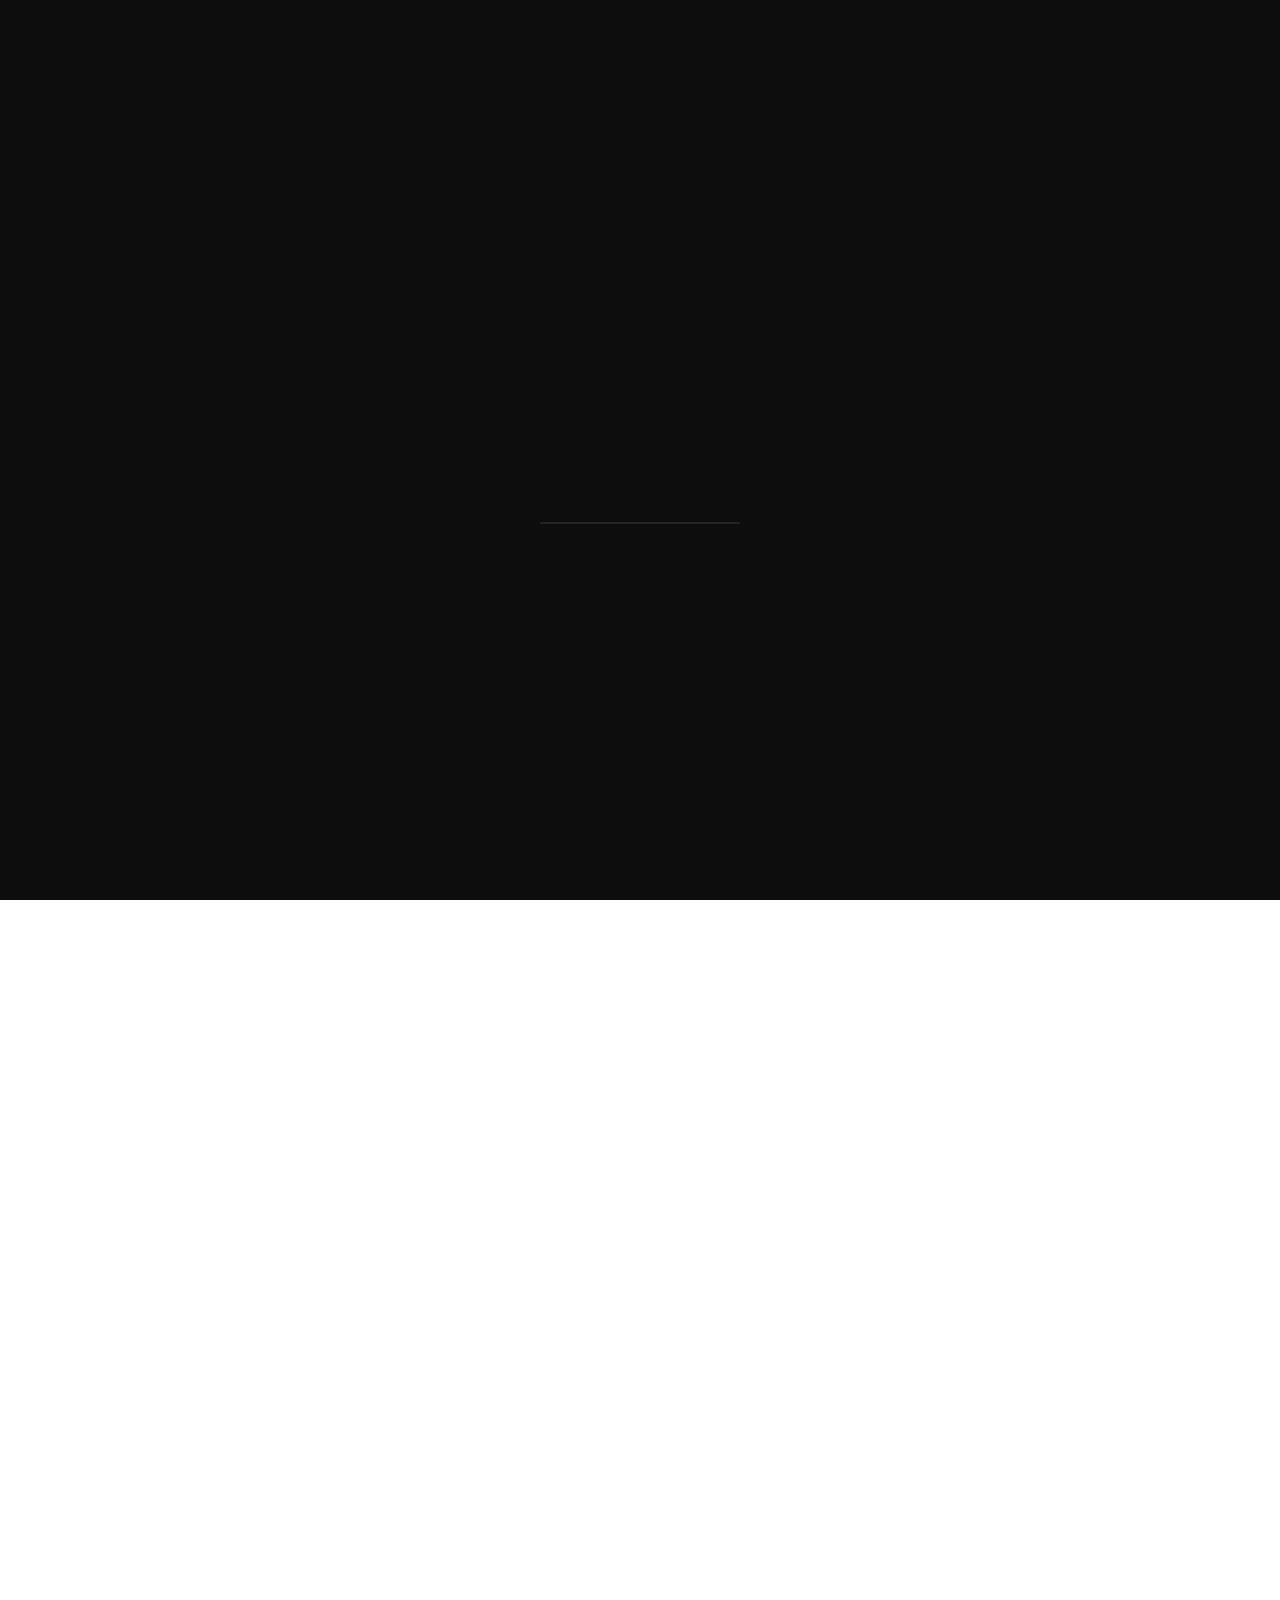
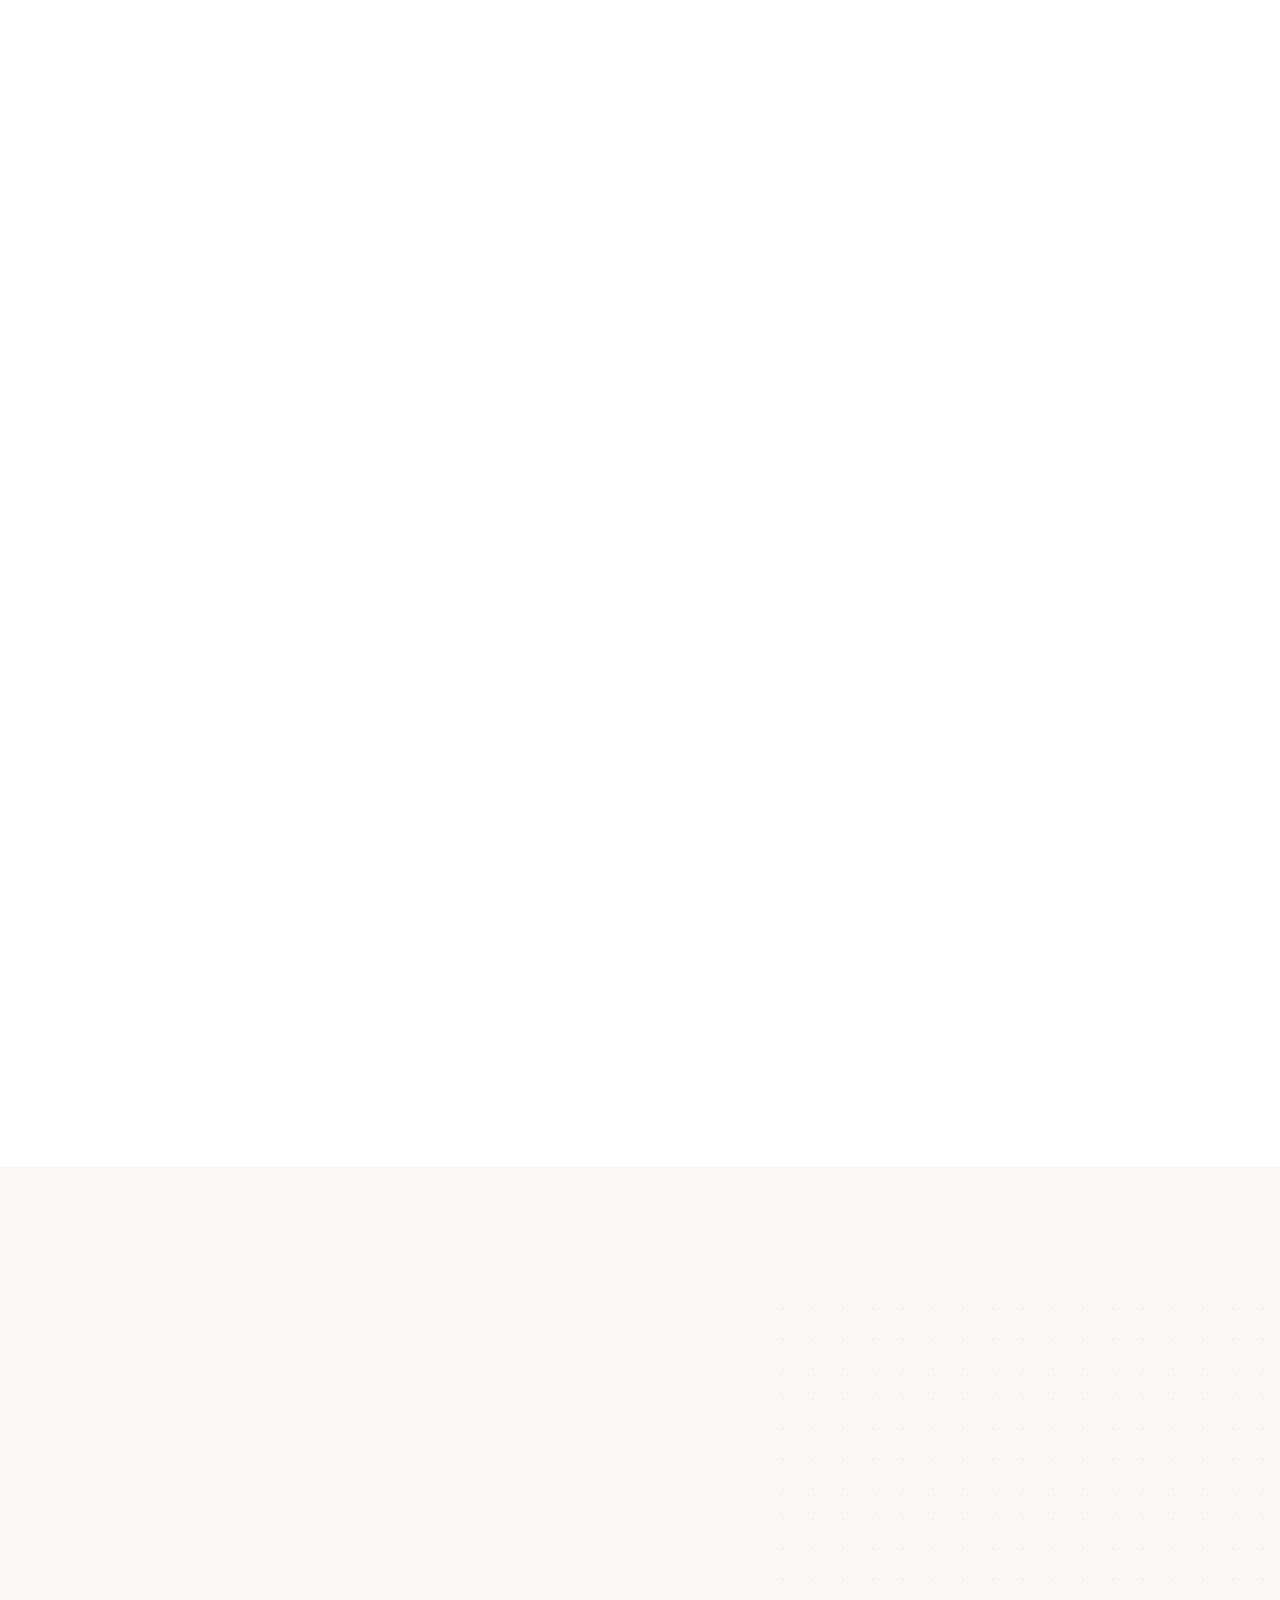
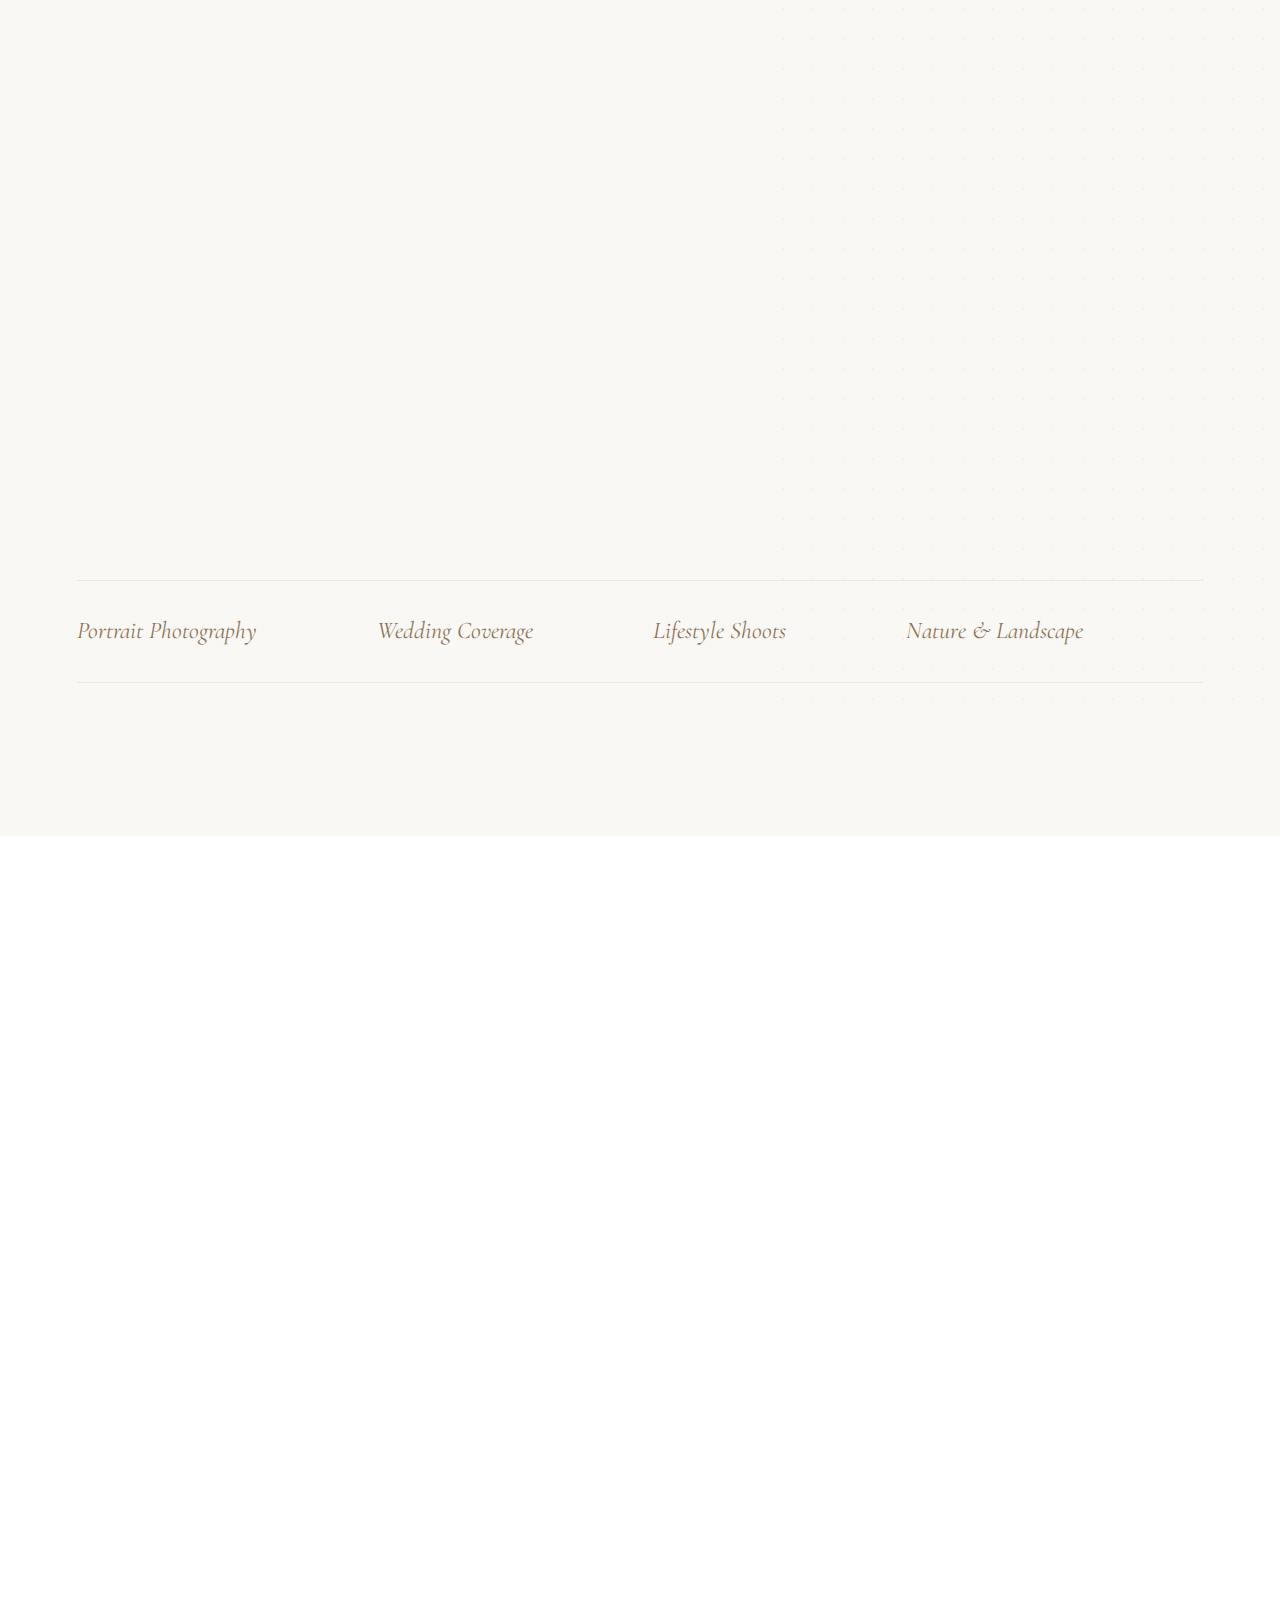
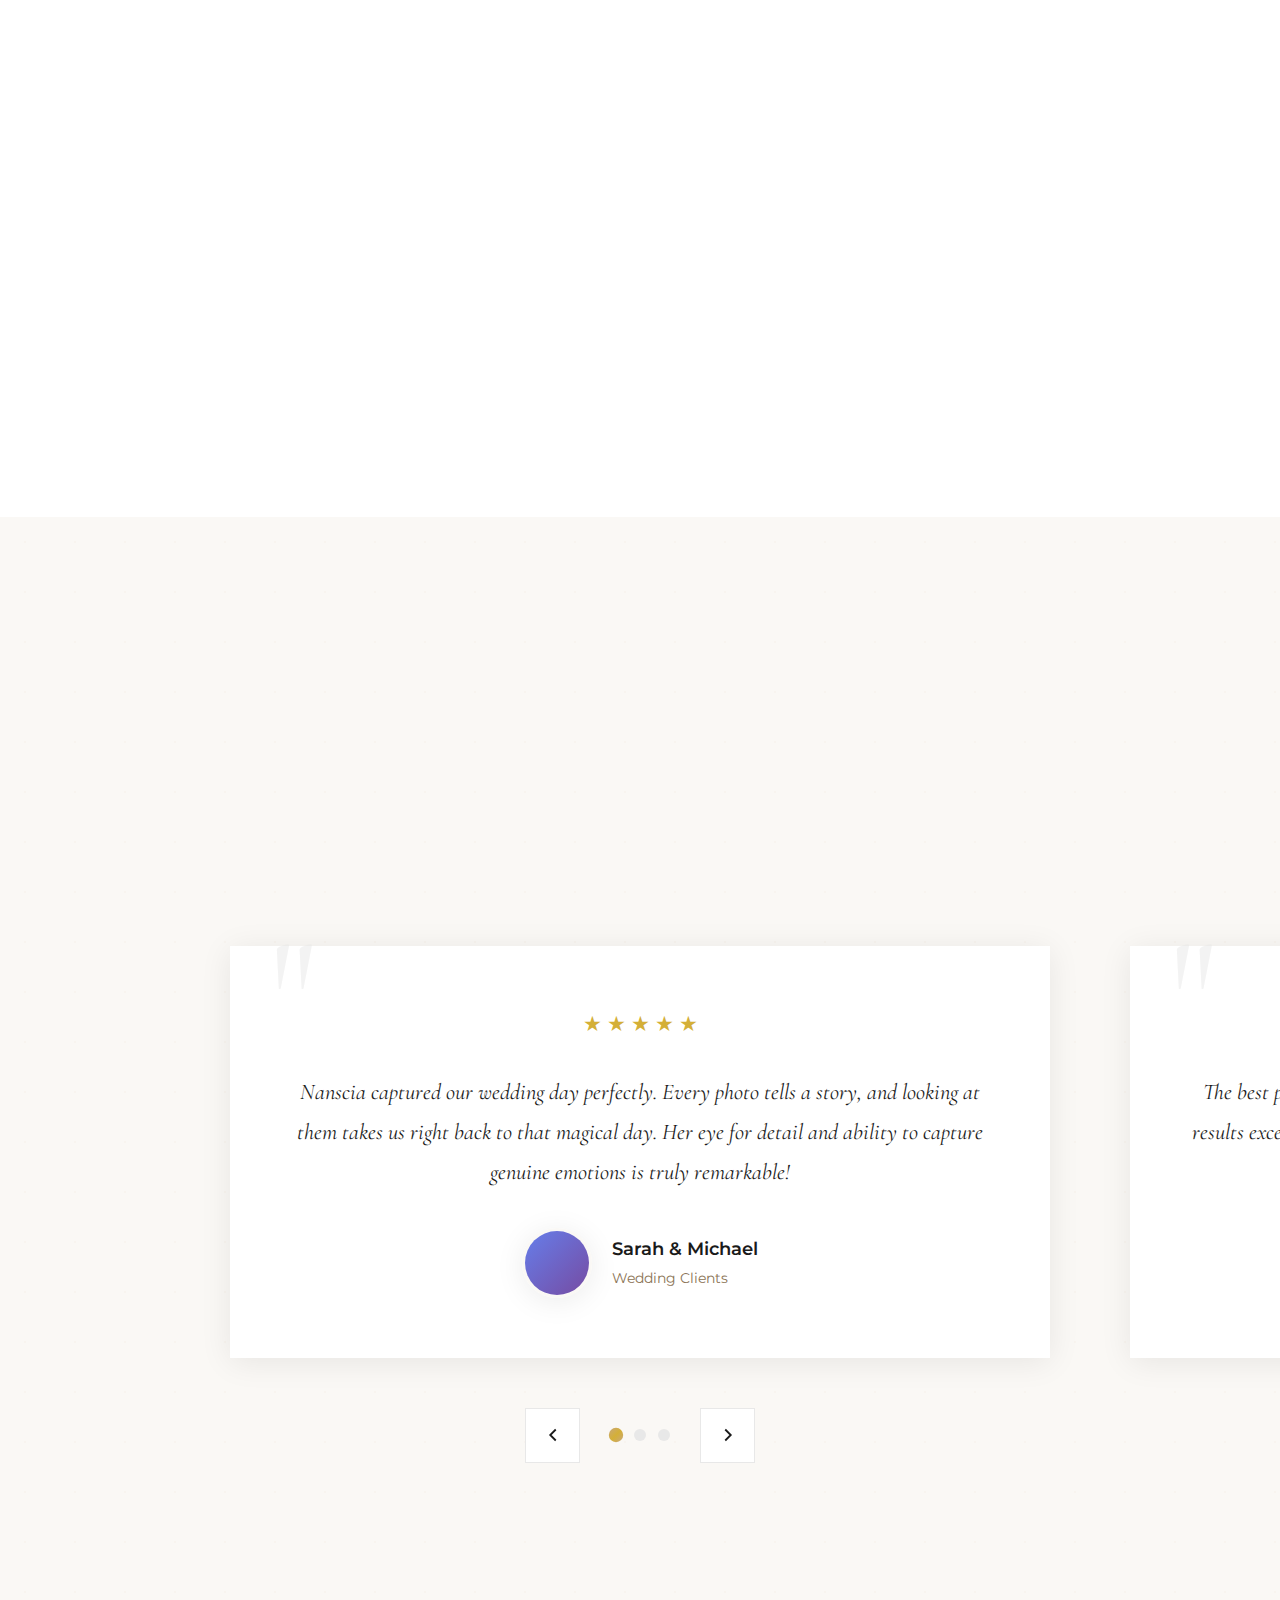
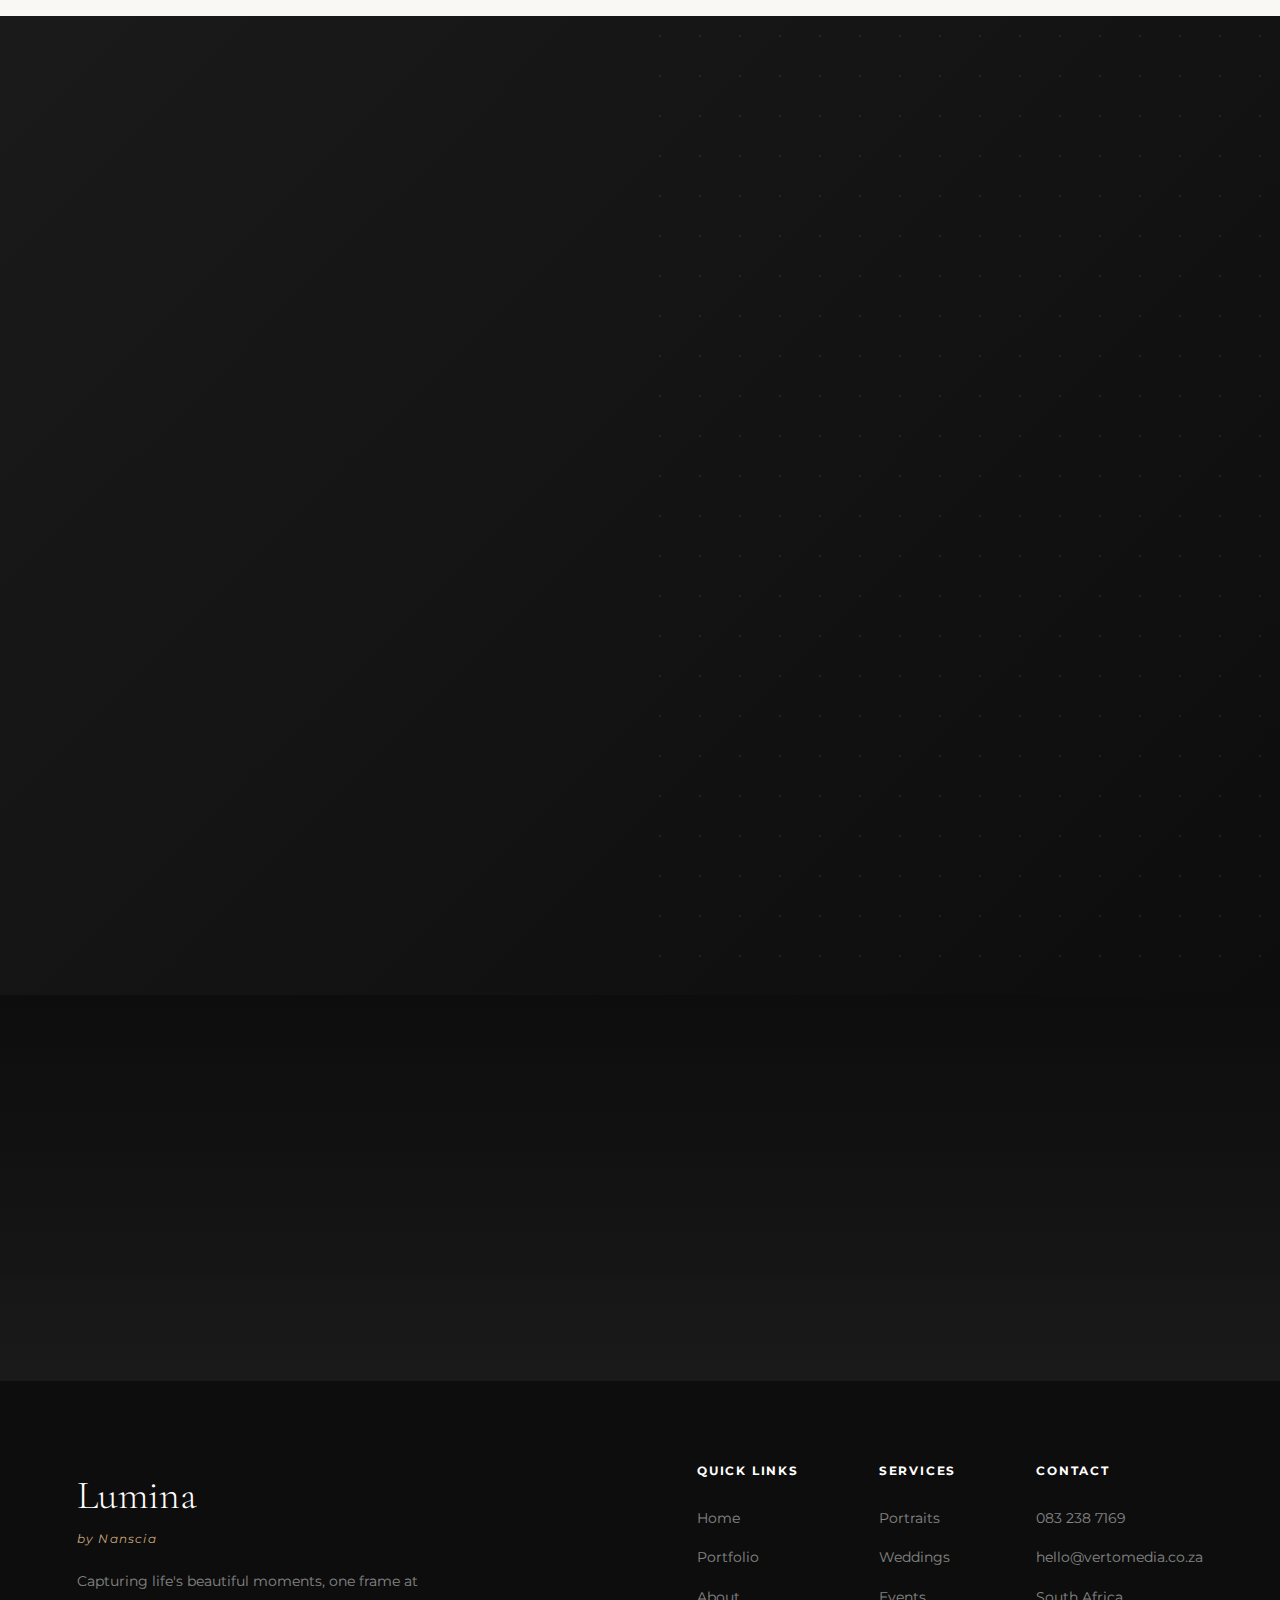
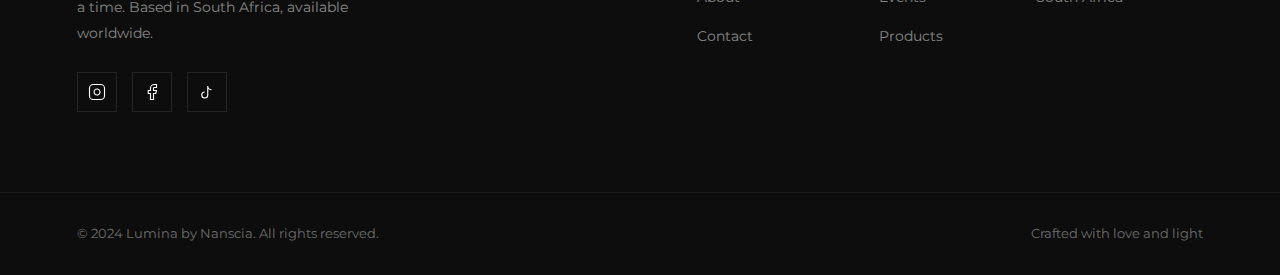
<file: index.html>
<!DOCTYPE html>
<html lang="en">
<head>
    <meta charset="UTF-8">
    <meta name="viewport" content="width=device-width, initial-scale=1.0">
    <title>Lumina by Nanscia | Capturing Light & Soul</title>
    <link rel="stylesheet" href="styles.css">
    <link rel="preconnect" href="https://fonts.googleapis.com">
    <link rel="preconnect" href="https://fonts.gstatic.com" crossorigin>
    <link href="https://fonts.googleapis.com/css2?family=Cormorant+Garamond:ital,wght@0,300;0,400;0,500;0,600;0,700;1,300;1,400;1,500&family=Montserrat:wght@200;300;400;500;600;700&display=swap" rel="stylesheet">
</head>
<body>
    <!-- Preloader -->
    <div class="loader" id="loader">
        <div class="loader-content">
            <div class="loader-logo">
                <span class="loader-letter" style="--i:0">L</span>
                <span class="loader-letter" style="--i:1">u</span>
                <span class="loader-letter" style="--i:2">m</span>
                <span class="loader-letter" style="--i:3">i</span>
                <span class="loader-letter" style="--i:4">n</span>
                <span class="loader-letter" style="--i:5">a</span>
            </div>
            <div class="loader-progress">
                <div class="loader-progress-bar"></div>
            </div>
            <span class="loader-tagline">Capturing Light & Soul</span>
        </div>
    </div>

    <!-- Cursor -->
    <div class="cursor" id="cursor"></div>
    <div class="cursor-follower" id="cursor-follower"></div>

    <!-- Floating Particles -->
    <div class="particles" id="particles"></div>

    <!-- Navigation -->
    <nav class="nav" id="nav">
        <a href="#home" class="nav-logo">
            <span class="logo-text">Lumina</span>
            <span class="logo-sub">by Nanscia</span>
        </a>
        <div class="nav-menu" id="nav-menu">
            <a href="#home" class="nav-link active" data-text="Home">Home</a>
            <a href="#portfolio" class="nav-link" data-text="Portfolio">Portfolio</a>
            <a href="#about" class="nav-link" data-text="About">About</a>
            <a href="#services" class="nav-link" data-text="Services">Services</a>
            <a href="#contact" class="nav-link" data-text="Contact">Contact</a>
        </div>
        <button class="nav-toggle" id="nav-toggle">
            <span></span>
            <span></span>
            <span></span>
        </button>
    </nav>

    <!-- Mobile Menu -->
    <div class="mobile-menu" id="mobile-menu">
        <div class="mobile-menu-bg"></div>
        <div class="mobile-menu-content">
            <a href="#home" class="mobile-link">Home</a>
            <a href="#portfolio" class="mobile-link">Portfolio</a>
            <a href="#about" class="mobile-link">About</a>
            <a href="#services" class="mobile-link">Services</a>
            <a href="#contact" class="mobile-link">Contact</a>
        </div>
    </div>

    <!-- Hero Section -->
    <section class="hero" id="home">
        <div class="hero-bg">
            <div class="hero-gradient-1"></div>
            <div class="hero-gradient-2"></div>
            <div class="hero-gradient-3"></div>
            <div class="hero-noise"></div>
        </div>

        <!-- Floating decorative elements -->
        <div class="hero-shapes">
            <div class="shape shape-1"></div>
            <div class="shape shape-2"></div>
            <div class="shape shape-3"></div>
            <div class="shape shape-4"></div>
            <div class="shape shape-5"></div>
        </div>

        <div class="hero-content">
            <div class="hero-text">
                <div class="hero-intro-wrapper">
                    <span class="hero-intro">Welcome to the world of</span>
                    <div class="hero-intro-line"></div>
                </div>

                <h1 class="hero-title">
                    <span class="title-line">
                        <span class="title-word" data-text="Lumina">Lumina</span>
                    </span>
                    <span class="title-line title-sub">
                        <span class="title-accent">by Nanscia</span>
                    </span>
                </h1>

                <div class="hero-tagline-wrapper">
                    <p class="hero-tagline">
                        <span class="tagline-word">Capturing</span>
                        <span class="tagline-word">moments</span>
                        <span class="tagline-word">that</span>
                        <span class="tagline-word highlight">last</span>
                        <span class="tagline-word highlight">forever</span>
                    </p>
                </div>

                <p class="hero-description">
                    Where light meets artistry. Every frame tells a story,<br>
                    every shot captures the essence of your soul.
                </p>

                <div class="hero-buttons">
                    <a href="#portfolio" class="btn btn-primary magnetic">
                        <span class="btn-text">View Portfolio</span>
                        <span class="btn-icon">
                            <svg viewBox="0 0 24 24" fill="none" stroke="currentColor" stroke-width="2">
                                <path d="M5 12h14M12 5l7 7-7 7"/>
                            </svg>
                        </span>
                        <span class="btn-bg"></span>
                    </a>
                    <a href="#contact" class="btn btn-secondary magnetic">
                        <span class="btn-text">Book a Session</span>
                        <span class="btn-shine"></span>
                    </a>
                </div>

                <div class="hero-stats">
                    <div class="hero-stat">
                        <span class="stat-num" data-count="500">0</span>
                        <span class="stat-label">Happy Clients</span>
                    </div>
                    <div class="hero-stat">
                        <span class="stat-num" data-count="8">0</span>
                        <span class="stat-label">Years Experience</span>
                    </div>
                    <div class="hero-stat">
                        <span class="stat-num" data-count="50">0</span>
                        <span class="stat-label">Awards Won</span>
                    </div>
                </div>
            </div>

            <div class="hero-visual">
                <div class="hero-image-stack">
                    <div class="hero-img hero-img-1">
                        <div class="img-inner" style="background: linear-gradient(135deg, #d4af37 0%, #c9a87c 100%);"></div>
                    </div>
                    <div class="hero-img hero-img-2">
                        <div class="img-inner" style="background: linear-gradient(135deg, #8b7355 0%, #c9a87c 100%);"></div>
                    </div>
                    <div class="hero-img hero-img-3">
                        <div class="img-inner" style="background: linear-gradient(135deg, #2d2d2d 0%, #4a4a4a 100%);"></div>
                    </div>
                </div>
                <div class="hero-badge">
                    <span class="badge-text">Featured</span>
                    <span class="badge-year">2024</span>
                </div>
                <div class="hero-circle-text">
                    <svg viewBox="0 0 100 100">
                        <path id="circlePath" d="M 50,50 m -37,0 a 37,37 0 1,1 74,0 a 37,37 0 1,1 -74,0" fill="none"/>
                        <text>
                            <textPath href="#circlePath">PHOTOGRAPHY  ARTISTRY  STORYTELLING  </textPath>
                        </text>
                    </svg>
                </div>
            </div>
        </div>

        <div class="scroll-indicator">
            <div class="scroll-mouse">
                <div class="scroll-wheel"></div>
            </div>
            <span>Scroll to explore</span>
        </div>

        <div class="hero-marquee">
            <div class="marquee-track">
                <span>PORTRAIT</span>
                <span class="marquee-dot"></span>
                <span>WEDDING</span>
                <span class="marquee-dot"></span>
                <span>LIFESTYLE</span>
                <span class="marquee-dot"></span>
                <span>NATURE</span>
                <span class="marquee-dot"></span>
                <span>PORTRAIT</span>
                <span class="marquee-dot"></span>
                <span>WEDDING</span>
                <span class="marquee-dot"></span>
                <span>LIFESTYLE</span>
                <span class="marquee-dot"></span>
                <span>NATURE</span>
                <span class="marquee-dot"></span>
            </div>
        </div>
    </section>

    <!-- Portfolio Section -->
    <section class="portfolio" id="portfolio">
        <div class="section-header reveal">
            <span class="section-number">01</span>
            <span class="section-tag">Portfolio</span>
            <h2 class="section-title split-text">Selected Works</h2>
            <p class="section-subtitle">A curated collection of moments frozen in time</p>
            <div class="section-line"></div>
        </div>

        <div class="portfolio-filters reveal">
            <button class="filter-btn active" data-filter="all">
                <span>All Works</span>
            </button>
            <button class="filter-btn" data-filter="portrait">
                <span>Portrait</span>
            </button>
            <button class="filter-btn" data-filter="nature">
                <span>Nature</span>
            </button>
            <button class="filter-btn" data-filter="wedding">
                <span>Wedding</span>
            </button>
            <button class="filter-btn" data-filter="lifestyle">
                <span>Lifestyle</span>
            </button>
        </div>

        <div class="portfolio-grid">
            <div class="portfolio-item reveal-item" data-category="portrait">
                <div class="portfolio-image" style="background: linear-gradient(135deg, #667eea 0%, #764ba2 100%);">
                    <div class="portfolio-overlay">
                        <div class="overlay-content">
                            <span class="portfolio-category">Portrait</span>
                            <h3 class="portfolio-title">Golden Hour</h3>
                            <p class="portfolio-desc">Capturing souls in golden light</p>
                            <button class="portfolio-btn">
                                <span>View Project</span>
                                <svg viewBox="0 0 24 24" fill="none" stroke="currentColor" stroke-width="2">
                                    <path d="M5 12h14M12 5l7 7-7 7"/>
                                </svg>
                            </button>
                        </div>
                    </div>
                    <div class="portfolio-number">01</div>
                </div>
            </div>

            <div class="portfolio-item tall reveal-item" data-category="wedding">
                <div class="portfolio-image" style="background: linear-gradient(135deg, #f093fb 0%, #f5576c 100%);">
                    <div class="portfolio-overlay">
                        <div class="overlay-content">
                            <span class="portfolio-category">Wedding</span>
                            <h3 class="portfolio-title">Eternal Love</h3>
                            <p class="portfolio-desc">Where two hearts become one</p>
                            <button class="portfolio-btn">
                                <span>View Project</span>
                                <svg viewBox="0 0 24 24" fill="none" stroke="currentColor" stroke-width="2">
                                    <path d="M5 12h14M12 5l7 7-7 7"/>
                                </svg>
                            </button>
                        </div>
                    </div>
                    <div class="portfolio-number">02</div>
                </div>
            </div>

            <div class="portfolio-item reveal-item" data-category="nature">
                <div class="portfolio-image" style="background: linear-gradient(135deg, #4facfe 0%, #00f2fe 100%);">
                    <div class="portfolio-overlay">
                        <div class="overlay-content">
                            <span class="portfolio-category">Nature</span>
                            <h3 class="portfolio-title">Morning Dew</h3>
                            <p class="portfolio-desc">Nature's delicate whispers</p>
                            <button class="portfolio-btn">
                                <span>View Project</span>
                                <svg viewBox="0 0 24 24" fill="none" stroke="currentColor" stroke-width="2">
                                    <path d="M5 12h14M12 5l7 7-7 7"/>
                                </svg>
                            </button>
                        </div>
                    </div>
                    <div class="portfolio-number">03</div>
                </div>
            </div>

            <div class="portfolio-item wide reveal-item" data-category="lifestyle">
                <div class="portfolio-image" style="background: linear-gradient(135deg, #fa709a 0%, #fee140 100%);">
                    <div class="portfolio-overlay">
                        <div class="overlay-content">
                            <span class="portfolio-category">Lifestyle</span>
                            <h3 class="portfolio-title">Urban Stories</h3>
                            <p class="portfolio-desc">Life in the city pulse</p>
                            <button class="portfolio-btn">
                                <span>View Project</span>
                                <svg viewBox="0 0 24 24" fill="none" stroke="currentColor" stroke-width="2">
                                    <path d="M5 12h14M12 5l7 7-7 7"/>
                                </svg>
                            </button>
                        </div>
                    </div>
                    <div class="portfolio-number">04</div>
                </div>
            </div>

            <div class="portfolio-item reveal-item" data-category="portrait">
                <div class="portfolio-image" style="background: linear-gradient(135deg, #a8edea 0%, #fed6e3 100%);">
                    <div class="portfolio-overlay">
                        <div class="overlay-content">
                            <span class="portfolio-category">Portrait</span>
                            <h3 class="portfolio-title">Soft Light</h3>
                            <p class="portfolio-desc">Gentle moments, soft emotions</p>
                            <button class="portfolio-btn">
                                <span>View Project</span>
                                <svg viewBox="0 0 24 24" fill="none" stroke="currentColor" stroke-width="2">
                                    <path d="M5 12h14M12 5l7 7-7 7"/>
                                </svg>
                            </button>
                        </div>
                    </div>
                    <div class="portfolio-number">05</div>
                </div>
            </div>

            <div class="portfolio-item tall reveal-item" data-category="nature">
                <div class="portfolio-image" style="background: linear-gradient(135deg, #d299c2 0%, #fef9d7 100%);">
                    <div class="portfolio-overlay">
                        <div class="overlay-content">
                            <span class="portfolio-category">Nature</span>
                            <h3 class="portfolio-title">Misty Mountains</h3>
                            <p class="portfolio-desc">Where dreams touch the clouds</p>
                            <button class="portfolio-btn">
                                <span>View Project</span>
                                <svg viewBox="0 0 24 24" fill="none" stroke="currentColor" stroke-width="2">
                                    <path d="M5 12h14M12 5l7 7-7 7"/>
                                </svg>
                            </button>
                        </div>
                    </div>
                    <div class="portfolio-number">06</div>
                </div>
            </div>

            <div class="portfolio-item reveal-item" data-category="wedding">
                <div class="portfolio-image" style="background: linear-gradient(135deg, #ffecd2 0%, #fcb69f 100%);">
                    <div class="portfolio-overlay">
                        <div class="overlay-content">
                            <span class="portfolio-category">Wedding</span>
                            <h3 class="portfolio-title">First Dance</h3>
                            <p class="portfolio-desc">The beginning of forever</p>
                            <button class="portfolio-btn">
                                <span>View Project</span>
                                <svg viewBox="0 0 24 24" fill="none" stroke="currentColor" stroke-width="2">
                                    <path d="M5 12h14M12 5l7 7-7 7"/>
                                </svg>
                            </button>
                        </div>
                    </div>
                    <div class="portfolio-number">07</div>
                </div>
            </div>

            <div class="portfolio-item wide reveal-item" data-category="lifestyle">
                <div class="portfolio-image" style="background: linear-gradient(135deg, #a1c4fd 0%, #c2e9fb 100%);">
                    <div class="portfolio-overlay">
                        <div class="overlay-content">
                            <span class="portfolio-category">Lifestyle</span>
                            <h3 class="portfolio-title">Coffee Culture</h3>
                            <p class="portfolio-desc">Finding beauty in the everyday</p>
                            <button class="portfolio-btn">
                                <span>View Project</span>
                                <svg viewBox="0 0 24 24" fill="none" stroke="currentColor" stroke-width="2">
                                    <path d="M5 12h14M12 5l7 7-7 7"/>
                                </svg>
                            </button>
                        </div>
                    </div>
                    <div class="portfolio-number">08</div>
                </div>
            </div>
        </div>
    </section>

    <!-- About Section -->
    <section class="about" id="about">
        <div class="about-bg">
            <div class="about-pattern"></div>
        </div>

        <div class="about-container">
            <div class="about-image reveal">
                <div class="about-img-wrapper">
                    <div class="about-img" style="background: linear-gradient(135deg, #667eea 0%, #764ba2 100%);"></div>
                    <div class="about-img-overlay"></div>
                </div>
                <div class="about-frame"></div>
                <div class="about-dots"></div>

                <div class="about-experience">
                    <div class="exp-inner">
                        <span class="exp-number">8<sup>+</sup></span>
                        <span class="exp-text">Years of<br>Excellence</span>
                    </div>
                </div>

                <div class="about-float-badge">
                    <svg viewBox="0 0 24 24" fill="none" stroke="currentColor" stroke-width="1.5">
                        <path d="M12 2l3.09 6.26L22 9.27l-5 4.87 1.18 6.88L12 17.77l-6.18 3.25L7 14.14 2 9.27l6.91-1.01L12 2z"/>
                    </svg>
                    <span>Award Winner</span>
                </div>
            </div>

            <div class="about-content reveal">
                <span class="section-number">02</span>
                <span class="section-tag">About Me</span>
                <h2 class="about-title">
                    Hello, I'm<br>
                    <span class="highlight-name">Nanscia</span>
                </h2>

                <p class="about-lead">A passionate photographer dedicated to transforming fleeting moments into timeless art.</p>

                <p class="about-text">Photography isn't just my profession - it's my way of seeing the extraordinary in the ordinary. Every click of the shutter is an opportunity to freeze time, to preserve emotions, and to create art that speaks to the heart.</p>

                <p class="about-text">Based in South Africa but always ready for adventure, I specialize in portrait, wedding, and lifestyle photography. My style blends natural light with artistic composition to create images that are both timeless and contemporary.</p>

                <div class="about-signature">
                    <img src="data:image/svg+xml,%3Csvg xmlns='http://www.w3.org/2000/svg' viewBox='0 0 200 60'%3E%3Cpath d='M10 45 Q30 20 50 35 T90 30 Q110 25 130 40 T170 35' stroke='%238b7355' fill='none' stroke-width='2' stroke-linecap='round'/%3E%3C/svg%3E" alt="Signature">
                </div>

                <div class="about-cta">
                    <a href="#contact" class="btn btn-primary magnetic">
                        <span class="btn-text">Let's Work Together</span>
                        <span class="btn-bg"></span>
                    </a>
                </div>
            </div>
        </div>

        <!-- Skills Marquee -->
        <div class="skills-marquee">
            <div class="skills-track">
                <span>Portrait Photography</span>
                <span class="skill-dot"></span>
                <span>Wedding Coverage</span>
                <span class="skill-dot"></span>
                <span>Lifestyle Shoots</span>
                <span class="skill-dot"></span>
                <span>Nature & Landscape</span>
                <span class="skill-dot"></span>
                <span>Product Photography</span>
                <span class="skill-dot"></span>
                <span>Event Coverage</span>
                <span class="skill-dot"></span>
                <span>Portrait Photography</span>
                <span class="skill-dot"></span>
                <span>Wedding Coverage</span>
                <span class="skill-dot"></span>
            </div>
        </div>
    </section>

    <!-- Services Section -->
    <section class="services" id="services">
        <div class="section-header reveal">
            <span class="section-number">03</span>
            <span class="section-tag">Services</span>
            <h2 class="section-title">What I Offer</h2>
            <p class="section-subtitle">Professional photography services tailored to capture your unique story</p>
            <div class="section-line"></div>
        </div>

        <div class="services-grid">
            <div class="service-card reveal-item" data-tilt>
                <div class="service-bg"></div>
                <div class="service-content">
                    <div class="service-icon">
                        <svg viewBox="0 0 24 24" fill="none" stroke="currentColor" stroke-width="1.5">
                            <circle cx="12" cy="8" r="4"/>
                            <path d="M20 21a8 8 0 10-16 0"/>
                        </svg>
                        <div class="icon-glow"></div>
                    </div>
                    <h3 class="service-title">Portrait Photography</h3>
                    <p class="service-desc">Stunning individual and family portraits that capture your unique personality and essence.</p>
                    <div class="service-features">
                        <span>2-3 Hour Session</span>
                        <span>50+ Edited Photos</span>
                        <span>Online Gallery</span>
                    </div>
                    <div class="service-footer">
                        <span class="service-price">From R2,499</span>
                        <a href="#contact" class="service-link">
                            Book Now
                            <svg viewBox="0 0 24 24" fill="none" stroke="currentColor" stroke-width="2">
                                <path d="M5 12h14M12 5l7 7-7 7"/>
                            </svg>
                        </a>
                    </div>
                </div>
                <div class="service-number">01</div>
            </div>

            <div class="service-card featured reveal-item" data-tilt>
                <div class="service-badge">Most Popular</div>
                <div class="service-bg"></div>
                <div class="service-content">
                    <div class="service-icon">
                        <svg viewBox="0 0 24 24" fill="none" stroke="currentColor" stroke-width="1.5">
                            <path d="M20.84 4.61a5.5 5.5 0 00-7.78 0L12 5.67l-1.06-1.06a5.5 5.5 0 00-7.78 7.78l1.06 1.06L12 21.23l7.78-7.78 1.06-1.06a5.5 5.5 0 000-7.78z"/>
                        </svg>
                        <div class="icon-glow"></div>
                    </div>
                    <h3 class="service-title">Wedding Photography</h3>
                    <p class="service-desc">Capture every magical moment of your special day with artistic and emotional imagery.</p>
                    <div class="service-features">
                        <span>Full Day Coverage</span>
                        <span>300+ Edited Photos</span>
                        <span>Premium Album</span>
                    </div>
                    <div class="service-footer">
                        <span class="service-price">From R12,999</span>
                        <a href="#contact" class="service-link">
                            Book Now
                            <svg viewBox="0 0 24 24" fill="none" stroke="currentColor" stroke-width="2">
                                <path d="M5 12h14M12 5l7 7-7 7"/>
                            </svg>
                        </a>
                    </div>
                </div>
                <div class="service-number">02</div>
            </div>

            <div class="service-card reveal-item" data-tilt>
                <div class="service-bg"></div>
                <div class="service-content">
                    <div class="service-icon">
                        <svg viewBox="0 0 24 24" fill="none" stroke="currentColor" stroke-width="1.5">
                            <path d="M14.5 4h-5L7 7H4a2 2 0 00-2 2v9a2 2 0 002 2h16a2 2 0 002-2V9a2 2 0 00-2-2h-3l-2.5-3z"/>
                            <circle cx="12" cy="13" r="3"/>
                        </svg>
                        <div class="icon-glow"></div>
                    </div>
                    <h3 class="service-title">Event Coverage</h3>
                    <p class="service-desc">Professional coverage of corporate events, parties, and special occasions.</p>
                    <div class="service-features">
                        <span>Flexible Hours</span>
                        <span>100+ Photos</span>
                        <span>Quick Delivery</span>
                    </div>
                    <div class="service-footer">
                        <span class="service-price">From R3,999</span>
                        <a href="#contact" class="service-link">
                            Book Now
                            <svg viewBox="0 0 24 24" fill="none" stroke="currentColor" stroke-width="2">
                                <path d="M5 12h14M12 5l7 7-7 7"/>
                            </svg>
                        </a>
                    </div>
                </div>
                <div class="service-number">03</div>
            </div>

            <div class="service-card reveal-item" data-tilt>
                <div class="service-bg"></div>
                <div class="service-content">
                    <div class="service-icon">
                        <svg viewBox="0 0 24 24" fill="none" stroke="currentColor" stroke-width="1.5">
                            <rect x="3" y="3" width="18" height="18" rx="2" ry="2"/>
                            <circle cx="8.5" cy="8.5" r="1.5"/>
                            <path d="M21 15l-5-5L5 21"/>
                        </svg>
                        <div class="icon-glow"></div>
                    </div>
                    <h3 class="service-title">Product Photography</h3>
                    <p class="service-desc">High-quality product images that make your brand stand out and sell.</p>
                    <div class="service-features">
                        <span>Studio Setup</span>
                        <span>Multiple Angles</span>
                        <span>E-commerce Ready</span>
                    </div>
                    <div class="service-footer">
                        <span class="service-price">From R1,499</span>
                        <a href="#contact" class="service-link">
                            Book Now
                            <svg viewBox="0 0 24 24" fill="none" stroke="currentColor" stroke-width="2">
                                <path d="M5 12h14M12 5l7 7-7 7"/>
                            </svg>
                        </a>
                    </div>
                </div>
                <div class="service-number">04</div>
            </div>
        </div>
    </section>

    <!-- Testimonials -->
    <section class="testimonials">
        <div class="testimonials-bg">
            <div class="testimonials-pattern"></div>
        </div>

        <div class="section-header reveal">
            <span class="section-number">04</span>
            <span class="section-tag">Testimonials</span>
            <h2 class="section-title">Client Stories</h2>
            <p class="section-subtitle">Words from those who trusted me with their precious moments</p>
        </div>

        <div class="testimonials-slider">
            <div class="testimonial-track" id="testimonial-track">
                <div class="testimonial">
                    <div class="testimonial-content">
                        <div class="testimonial-quote">"</div>
                        <div class="testimonial-stars">
                            <span>&#9733;</span><span>&#9733;</span><span>&#9733;</span><span>&#9733;</span><span>&#9733;</span>
                        </div>
                        <p class="testimonial-text">Nanscia captured our wedding day perfectly. Every photo tells a story, and looking at them takes us right back to that magical day. Her eye for detail and ability to capture genuine emotions is truly remarkable!</p>
                        <div class="testimonial-author">
                            <div class="author-avatar">
                                <div class="avatar-inner" style="background: linear-gradient(135deg, #667eea 0%, #764ba2 100%);"></div>
                            </div>
                            <div class="author-info">
                                <span class="author-name">Sarah & Michael</span>
                                <span class="author-title">Wedding Clients</span>
                            </div>
                        </div>
                    </div>
                </div>

                <div class="testimonial">
                    <div class="testimonial-content">
                        <div class="testimonial-quote">"</div>
                        <div class="testimonial-stars">
                            <span>&#9733;</span><span>&#9733;</span><span>&#9733;</span><span>&#9733;</span><span>&#9733;</span>
                        </div>
                        <p class="testimonial-text">The best portrait session I've ever had. Nanscia made me feel so comfortable, and the results exceeded all my expectations. She has this incredible ability to bring out the best in everyone. Pure artistry!</p>
                        <div class="testimonial-author">
                            <div class="author-avatar">
                                <div class="avatar-inner" style="background: linear-gradient(135deg, #f093fb 0%, #f5576c 100%);"></div>
                            </div>
                            <div class="author-info">
                                <span class="author-name">Emma Rodriguez</span>
                                <span class="author-title">Portrait Client</span>
                            </div>
                        </div>
                    </div>
                </div>

                <div class="testimonial">
                    <div class="testimonial-content">
                        <div class="testimonial-quote">"</div>
                        <div class="testimonial-stars">
                            <span>&#9733;</span><span>&#9733;</span><span>&#9733;</span><span>&#9733;</span><span>&#9733;</span>
                        </div>
                        <p class="testimonial-text">Working with Lumina was an absolute pleasure. Professional, creative, and delivered stunning images for our product line. Our sales increased by 40% after using her photos. Highly recommend!</p>
                        <div class="testimonial-author">
                            <div class="author-avatar">
                                <div class="avatar-inner" style="background: linear-gradient(135deg, #4facfe 0%, #00f2fe 100%);"></div>
                            </div>
                            <div class="author-info">
                                <span class="author-name">David Chen</span>
                                <span class="author-title">Business Owner</span>
                            </div>
                        </div>
                    </div>
                </div>
            </div>

            <div class="testimonial-controls">
                <button class="testimonial-btn prev" id="prev-btn">
                    <svg viewBox="0 0 24 24" fill="none" stroke="currentColor" stroke-width="2">
                        <path d="M15 18l-6-6 6-6"/>
                    </svg>
                </button>
                <div class="testimonial-dots" id="testimonial-dots"></div>
                <button class="testimonial-btn next" id="next-btn">
                    <svg viewBox="0 0 24 24" fill="none" stroke="currentColor" stroke-width="2">
                        <path d="M9 18l6-6-6-6"/>
                    </svg>
                </button>
            </div>
        </div>
    </section>

    <!-- Contact Section -->
    <section class="contact" id="contact">
        <div class="contact-bg">
            <div class="contact-gradient"></div>
            <div class="contact-pattern"></div>
        </div>

        <div class="contact-container">
            <div class="contact-info reveal">
                <span class="section-number light">05</span>
                <span class="section-tag light">Contact</span>
                <h2 class="contact-title">Let's Create<br><span>Magic Together</span></h2>
                <p class="contact-desc">Ready to capture your special moments? Get in touch and let's discuss how we can bring your vision to life.</p>

                <div class="contact-details">
                    <div class="contact-item">
                        <div class="contact-icon">
                            <svg viewBox="0 0 24 24" fill="none" stroke="currentColor" stroke-width="1.5">
                                <path d="M22 16.92v3a2 2 0 01-2.18 2 19.79 19.79 0 01-8.63-3.07 19.5 19.5 0 01-6-6 19.79 19.79 0 01-3.07-8.67A2 2 0 014.11 2h3a2 2 0 012 1.72 12.84 12.84 0 00.7 2.81 2 2 0 01-.45 2.11L8.09 9.91a16 16 0 006 6l1.27-1.27a2 2 0 012.11-.45 12.84 12.84 0 002.81.7A2 2 0 0122 16.92z"/>
                            </svg>
                        </div>
                        <div>
                            <span class="contact-label">Phone</span>
                            <a href="tel:0832387169" class="contact-value">083 238 7169</a>
                        </div>
                    </div>

                    <div class="contact-item">
                        <div class="contact-icon">
                            <svg viewBox="0 0 24 24" fill="none" stroke="currentColor" stroke-width="1.5">
                                <path d="M4 4h16c1.1 0 2 .9 2 2v12c0 1.1-.9 2-2 2H4c-1.1 0-2-.9-2-2V6c0-1.1.9-2 2-2z"/>
                                <path d="M22 6l-10 7L2 6"/>
                            </svg>
                        </div>
                        <div>
                            <span class="contact-label">Email</span>
                            <a href="mailto:hello@vertomedia.co.za" class="contact-value">hello@vertomedia.co.za</a>
                        </div>
                    </div>

                    <div class="contact-item">
                        <div class="contact-icon">
                            <svg viewBox="0 0 24 24" fill="none" stroke="currentColor" stroke-width="1.5">
                                <path d="M21 10c0 7-9 13-9 13s-9-6-9-13a9 9 0 0118 0z"/>
                                <circle cx="12" cy="10" r="3"/>
                            </svg>
                        </div>
                        <div>
                            <span class="contact-label">Location</span>
                            <span class="contact-value">South Africa & Worldwide</span>
                        </div>
                    </div>
                </div>

                <div class="social-links">
                    <a href="#" class="social-link magnetic" aria-label="Instagram">
                        <svg viewBox="0 0 24 24" fill="none" stroke="currentColor" stroke-width="1.5">
                            <rect x="2" y="2" width="20" height="20" rx="5" ry="5"/>
                            <path d="M16 11.37A4 4 0 1112.63 8 4 4 0 0116 11.37z"/>
                            <line x1="17.5" y1="6.5" x2="17.51" y2="6.5"/>
                        </svg>
                    </a>
                    <a href="#" class="social-link magnetic" aria-label="Facebook">
                        <svg viewBox="0 0 24 24" fill="none" stroke="currentColor" stroke-width="1.5">
                            <path d="M18 2h-3a5 5 0 00-5 5v3H7v4h3v8h4v-8h3l1-4h-4V7a1 1 0 011-1h3z"/>
                        </svg>
                    </a>
                    <a href="#" class="social-link magnetic" aria-label="Pinterest">
                        <svg viewBox="0 0 24 24" fill="none" stroke="currentColor" stroke-width="1.5">
                            <circle cx="12" cy="12" r="10"/>
                            <path d="M8 12c0-2.2 1.8-4 4-4s4 1.8 4 4c0 2.5-2 4-3.5 4-.8 0-1.2-.6-1-1.3l.8-3.2"/>
                            <path d="M9 21l1.5-6"/>
                        </svg>
                    </a>
                    <a href="#" class="social-link magnetic" aria-label="TikTok">
                        <svg viewBox="0 0 24 24" fill="none" stroke="currentColor" stroke-width="1.5">
                            <path d="M9 12a4 4 0 104 4V4a5 5 0 005 5"/>
                        </svg>
                    </a>
                </div>
            </div>

            <form class="contact-form reveal" id="contact-form">
                <div class="form-header">
                    <h3>Send a Message</h3>
                    <p>Fill out the form and I'll get back to you within 24 hours.</p>
                </div>

                <div class="form-row">
                    <div class="form-group">
                        <input type="text" id="name" name="name" required>
                        <label for="name">Your Name</label>
                        <span class="form-line"></span>
                    </div>
                    <div class="form-group">
                        <input type="email" id="email" name="email" required>
                        <label for="email">Email Address</label>
                        <span class="form-line"></span>
                    </div>
                </div>

                <div class="form-group">
                    <select id="service" name="service" required>
                        <option value="" disabled selected></option>
                        <option value="portrait">Portrait Photography</option>
                        <option value="wedding">Wedding Photography</option>
                        <option value="event">Event Coverage</option>
                        <option value="product">Product Photography</option>
                        <option value="other">Other</option>
                    </select>
                    <label for="service">Service Interested In</label>
                    <span class="form-line"></span>
                </div>

                <div class="form-group">
                    <textarea id="message" name="message" rows="4" required></textarea>
                    <label for="message">Your Message</label>
                    <span class="form-line"></span>
                </div>

                <button type="submit" class="btn btn-submit magnetic">
                    <span class="btn-text">Send Message</span>
                    <span class="btn-icon">
                        <svg viewBox="0 0 24 24" fill="none" stroke="currentColor" stroke-width="2">
                            <path d="M22 2L11 13"/>
                            <path d="M22 2l-7 20-4-9-9-4 20-7z"/>
                        </svg>
                    </span>
                    <span class="btn-loading">
                        <svg viewBox="0 0 24 24" fill="none" stroke="currentColor" stroke-width="2">
                            <circle cx="12" cy="12" r="10" stroke-dasharray="60" stroke-dashoffset="60">
                                <animate attributeName="stroke-dashoffset" dur="1s" values="60;0" repeatCount="indefinite"/>
                            </circle>
                        </svg>
                    </span>
                    <span class="btn-bg"></span>
                </button>
            </form>
        </div>
    </section>

    <!-- Footer -->
    <footer class="footer">
        <div class="footer-top">
            <div class="footer-cta reveal">
                <h2>Ready to capture your story?</h2>
                <a href="#contact" class="btn btn-primary magnetic">
                    <span class="btn-text">Get in Touch</span>
                    <span class="btn-bg"></span>
                </a>
            </div>
        </div>

        <div class="footer-content">
            <div class="footer-brand">
                <span class="footer-logo">Lumina</span>
                <span class="footer-tagline">by Nanscia</span>
                <p class="footer-desc">Capturing life's beautiful moments, one frame at a time. Based in South Africa, available worldwide.</p>
                <div class="footer-socials">
                    <a href="#" aria-label="Instagram">
                        <svg viewBox="0 0 24 24" fill="none" stroke="currentColor" stroke-width="1.5">
                            <rect x="2" y="2" width="20" height="20" rx="5" ry="5"/>
                            <path d="M16 11.37A4 4 0 1112.63 8 4 4 0 0116 11.37z"/>
                            <line x1="17.5" y1="6.5" x2="17.51" y2="6.5"/>
                        </svg>
                    </a>
                    <a href="#" aria-label="Facebook">
                        <svg viewBox="0 0 24 24" fill="none" stroke="currentColor" stroke-width="1.5">
                            <path d="M18 2h-3a5 5 0 00-5 5v3H7v4h3v8h4v-8h3l1-4h-4V7a1 1 0 011-1h3z"/>
                        </svg>
                    </a>
                    <a href="#" aria-label="TikTok">
                        <svg viewBox="0 0 24 24" fill="none" stroke="currentColor" stroke-width="1.5">
                            <path d="M9 12a4 4 0 104 4V4a5 5 0 005 5"/>
                        </svg>
                    </a>
                </div>
            </div>

            <div class="footer-links">
                <div class="footer-column">
                    <h4>Quick Links</h4>
                    <a href="#home">Home</a>
                    <a href="#portfolio">Portfolio</a>
                    <a href="#about">About</a>
                    <a href="#contact">Contact</a>
                </div>
                <div class="footer-column">
                    <h4>Services</h4>
                    <a href="#services">Portraits</a>
                    <a href="#services">Weddings</a>
                    <a href="#services">Events</a>
                    <a href="#services">Products</a>
                </div>
                <div class="footer-column">
                    <h4>Contact</h4>
                    <a href="tel:0832387169">083 238 7169</a>
                    <a href="mailto:hello@vertomedia.co.za">hello@vertomedia.co.za</a>
                    <span>South Africa</span>
                </div>
            </div>
        </div>

        <div class="footer-bottom">
            <p>&copy; 2024 Lumina by Nanscia. All rights reserved.</p>
            <p>Crafted with love and light</p>
        </div>

        <div class="back-to-top" id="back-to-top">
            <svg viewBox="0 0 24 24" fill="none" stroke="currentColor" stroke-width="2">
                <path d="M18 15l-6-6-6 6"/>
            </svg>
        </div>
    </footer>

    <script type="module" src="script.js"></script>
</body>
</html>
</file>
<file: styles.css>
/* ================================
   LUMINA BY NANSCIA - STUNNING STYLES
   Jaw-Dropping Photography Portfolio
   ================================ */

/* CSS Custom Properties */
:root {
    /* Colors - Luxurious Palette */
    --color-primary: #1a1a1a;
    --color-secondary: #8b7355;
    --color-accent: #c9a87c;
    --color-gold: #d4af37;
    --color-rose: #e8c4c4;
    --color-cream: #faf8f5;
    --color-white: #ffffff;
    --color-dark: #0d0d0d;
    --color-gray: #6b6b6b;
    --color-light-gray: #e8e8e8;

    /* Gradients */
    --gradient-gold: linear-gradient(135deg, #c9a87c 0%, #d4af37 50%, #c9a87c 100%);
    --gradient-dark: linear-gradient(135deg, #1a1a1a 0%, #2d2d2d 100%);
    --gradient-shimmer: linear-gradient(90deg, transparent, rgba(255,255,255,0.4), transparent);

    /* Typography */
    --font-primary: 'Cormorant Garamond', Georgia, serif;
    --font-secondary: 'Montserrat', -apple-system, sans-serif;

    /* Spacing */
    --section-padding: clamp(100px, 12vw, 180px);
    --container-width: 1400px;
    --container-padding: clamp(24px, 6vw, 100px);

    /* Transitions */
    --transition-fast: 0.2s cubic-bezier(0.4, 0, 0.2, 1);
    --transition-smooth: 0.5s cubic-bezier(0.4, 0, 0.2, 1);
    --transition-slow: 0.8s cubic-bezier(0.4, 0, 0.2, 1);
    --transition-bounce: 0.6s cubic-bezier(0.68, -0.55, 0.265, 1.55);

    /* Shadows */
    --shadow-soft: 0 4px 30px rgba(0, 0, 0, 0.08);
    --shadow-medium: 0 10px 50px rgba(0, 0, 0, 0.12);
    --shadow-strong: 0 25px 80px rgba(0, 0, 0, 0.2);
    --shadow-glow: 0 0 60px rgba(201, 168, 124, 0.3);
}

/* ================================
   RESET & BASE
   ================================ */
*, *::before, *::after {
    margin: 0;
    padding: 0;
    box-sizing: border-box;
}

html {
    scroll-behavior: smooth;
    font-size: 16px;
    scroll-padding-top: 80px;
}

body {
    font-family: var(--font-secondary);
    font-weight: 400;
    line-height: 1.7;
    color: var(--color-primary);
    background-color: var(--color-cream);
    overflow-x: hidden;
    cursor: none;
}

@media (hover: none) {
    body { cursor: auto; }
    .cursor, .cursor-follower { display: none !important; }
}

img {
    max-width: 100%;
    display: block;
}

a {
    text-decoration: none;
    color: inherit;
}

button {
    border: none;
    background: none;
    cursor: none;
    font-family: inherit;
}

input, textarea, select {
    font-family: inherit;
    cursor: none;
}

::selection {
    background-color: var(--color-accent);
    color: var(--color-white);
}

/* ================================
   CUSTOM CURSOR - MAGNETIC EFFECT
   ================================ */
.cursor {
    width: 8px;
    height: 8px;
    background-color: var(--color-gold);
    border-radius: 50%;
    position: fixed;
    pointer-events: none;
    z-index: 10000;
    transform: translate(-50%, -50%);
    transition: transform 0.1s ease, width 0.3s ease, height 0.3s ease, background-color 0.3s ease;
    mix-blend-mode: difference;
}

.cursor-follower {
    width: 40px;
    height: 40px;
    border: 1px solid var(--color-gold);
    border-radius: 50%;
    position: fixed;
    pointer-events: none;
    z-index: 9999;
    transform: translate(-50%, -50%);
    transition: transform 0.15s ease-out, width 0.4s ease, height 0.4s ease, border-color 0.3s ease, opacity 0.3s ease;
    opacity: 0.5;
}

.cursor.hover {
    width: 60px;
    height: 60px;
    background-color: transparent;
    border: 2px solid var(--color-gold);
    mix-blend-mode: normal;
}

.cursor-follower.hover {
    width: 80px;
    height: 80px;
    opacity: 0.2;
}

.cursor.clicking {
    transform: translate(-50%, -50%) scale(0.8);
}

/* ================================
   PARTICLES BACKGROUND
   ================================ */
.particles {
    position: fixed;
    top: 0;
    left: 0;
    width: 100%;
    height: 100%;
    pointer-events: none;
    z-index: 1;
    overflow: hidden;
}

.particle {
    position: absolute;
    width: 4px;
    height: 4px;
    background: var(--color-gold);
    border-radius: 50%;
    opacity: 0.3;
    animation: particleFloat 20s infinite ease-in-out;
}

@keyframes particleFloat {
    0%, 100% { transform: translateY(100vh) rotate(0deg); opacity: 0; }
    10% { opacity: 0.3; }
    90% { opacity: 0.3; }
    100% { transform: translateY(-100vh) rotate(720deg); opacity: 0; }
}

/* ================================
   STUNNING LOADER
   ================================ */
.loader {
    position: fixed;
    top: 0;
    left: 0;
    width: 100%;
    height: 100%;
    background-color: var(--color-dark);
    display: flex;
    align-items: center;
    justify-content: center;
    z-index: 10001;
    transition: opacity 0.8s ease, visibility 0.8s ease;
}

.loader.hidden {
    opacity: 0;
    visibility: hidden;
}

.loader-content {
    text-align: center;
}

.loader-logo {
    display: flex;
    justify-content: center;
    gap: 5px;
    margin-bottom: 30px;
}

.loader-letter {
    font-family: var(--font-primary);
    font-size: clamp(3rem, 10vw, 6rem);
    font-weight: 300;
    color: var(--color-cream);
    opacity: 0;
    transform: translateY(50px);
    animation: letterReveal 0.6s ease forwards;
    animation-delay: calc(var(--i) * 0.1s);
}

@keyframes letterReveal {
    to {
        opacity: 1;
        transform: translateY(0);
    }
}

.loader-progress {
    width: 200px;
    height: 2px;
    background-color: rgba(255, 255, 255, 0.1);
    margin: 0 auto 20px;
    border-radius: 2px;
    overflow: hidden;
}

.loader-progress-bar {
    height: 100%;
    width: 0;
    background: var(--gradient-gold);
    animation: loadProgress 2s ease forwards;
    animation-delay: 0.8s;
}

@keyframes loadProgress {
    to { width: 100%; }
}

.loader-tagline {
    font-size: 0.85rem;
    font-weight: 300;
    letter-spacing: 0.3em;
    text-transform: uppercase;
    color: var(--color-accent);
    opacity: 0;
    animation: fadeIn 0.6s ease forwards;
    animation-delay: 1s;
}

@keyframes fadeIn {
    to { opacity: 1; }
}

/* ================================
   NAVIGATION
   ================================ */
.nav {
    position: fixed;
    top: 0;
    left: 0;
    width: 100%;
    padding: 30px var(--container-padding);
    display: flex;
    justify-content: space-between;
    align-items: center;
    z-index: 1000;
    transition: all var(--transition-smooth);
}

.nav.scrolled {
    background-color: rgba(250, 248, 245, 0.9);
    backdrop-filter: blur(20px);
    -webkit-backdrop-filter: blur(20px);
    padding: 15px var(--container-padding);
    box-shadow: 0 2px 30px rgba(0, 0, 0, 0.08);
}

.nav.hidden {
    transform: translateY(-100%);
}

.nav-logo {
    display: flex;
    flex-direction: column;
    align-items: flex-start;
    position: relative;
}

.logo-text {
    font-family: var(--font-primary);
    font-size: 2rem;
    font-weight: 400;
    letter-spacing: 0.05em;
    color: var(--color-primary);
    transition: color var(--transition-smooth);
}

.logo-sub {
    font-size: 0.65rem;
    font-weight: 400;
    letter-spacing: 0.25em;
    text-transform: uppercase;
    color: var(--color-secondary);
    margin-top: -3px;
}

.nav-menu {
    display: flex;
    gap: 45px;
}

.nav-link {
    font-size: 0.8rem;
    font-weight: 500;
    letter-spacing: 0.15em;
    text-transform: uppercase;
    color: var(--color-primary);
    position: relative;
    padding: 8px 0;
    overflow: hidden;
}

.nav-link::before {
    content: attr(data-text);
    position: absolute;
    top: 100%;
    left: 0;
    color: var(--color-accent);
    transition: transform var(--transition-smooth);
}

.nav-link span,
.nav-link::before {
    display: inline-block;
    transition: transform var(--transition-smooth);
}

.nav-link:hover span {
    transform: translateY(-100%);
}

.nav-link:hover::before {
    transform: translateY(-100%);
}

.nav-link::after {
    content: '';
    position: absolute;
    bottom: 0;
    left: 0;
    width: 0;
    height: 2px;
    background: var(--gradient-gold);
    transition: width var(--transition-smooth);
}

.nav-link:hover::after,
.nav-link.active::after {
    width: 100%;
}

/* Mobile Toggle */
.nav-toggle {
    display: none;
    flex-direction: column;
    gap: 6px;
    padding: 10px;
    z-index: 1001;
}

.nav-toggle span {
    width: 28px;
    height: 2px;
    background-color: var(--color-primary);
    transition: all var(--transition-smooth);
    transform-origin: center;
}

.nav-toggle.active span:nth-child(1) {
    transform: rotate(45deg) translate(6px, 6px);
}

.nav-toggle.active span:nth-child(2) {
    opacity: 0;
    transform: scaleX(0);
}

.nav-toggle.active span:nth-child(3) {
    transform: rotate(-45deg) translate(6px, -6px);
}

/* Mobile Menu */
.mobile-menu {
    position: fixed;
    top: 0;
    left: 0;
    width: 100%;
    height: 100%;
    z-index: 999;
    pointer-events: none;
}

.mobile-menu.active {
    pointer-events: all;
}

.mobile-menu-bg {
    position: absolute;
    top: 0;
    right: 0;
    width: 0;
    height: 100%;
    background-color: var(--color-dark);
    transition: width var(--transition-slow);
}

.mobile-menu.active .mobile-menu-bg {
    width: 100%;
}

.mobile-menu-content {
    position: absolute;
    top: 50%;
    left: 50%;
    transform: translate(-50%, -50%);
    display: flex;
    flex-direction: column;
    align-items: center;
    gap: 25px;
}

.mobile-link {
    font-family: var(--font-primary);
    font-size: clamp(2rem, 6vw, 3.5rem);
    font-weight: 300;
    color: var(--color-cream);
    opacity: 0;
    transform: translateY(30px);
    transition: all var(--transition-smooth);
}

.mobile-menu.active .mobile-link {
    opacity: 1;
    transform: translateY(0);
}

.mobile-link:nth-child(1) { transition-delay: 0.2s; }
.mobile-link:nth-child(2) { transition-delay: 0.25s; }
.mobile-link:nth-child(3) { transition-delay: 0.3s; }
.mobile-link:nth-child(4) { transition-delay: 0.35s; }
.mobile-link:nth-child(5) { transition-delay: 0.4s; }

.mobile-link:hover {
    color: var(--color-gold);
}

@media (max-width: 900px) {
    .nav-menu { display: none; }
    .nav-toggle { display: flex; }
}

/* ================================
   HERO SECTION - BREATHTAKING
   ================================ */
.hero {
    min-height: 100vh;
    display: flex;
    align-items: center;
    position: relative;
    padding: 120px var(--container-padding) 60px;
    overflow: hidden;
}

/* Hero Background Effects */
.hero-bg {
    position: absolute;
    top: 0;
    left: 0;
    width: 100%;
    height: 100%;
    z-index: -1;
}

.hero-gradient-1 {
    position: absolute;
    top: -30%;
    right: -20%;
    width: 80%;
    height: 120%;
    background: radial-gradient(ellipse at center, rgba(201, 168, 124, 0.2) 0%, transparent 60%);
    animation: gradientFloat1 15s ease-in-out infinite;
}

.hero-gradient-2 {
    position: absolute;
    bottom: -20%;
    left: -10%;
    width: 60%;
    height: 80%;
    background: radial-gradient(ellipse at center, rgba(212, 175, 55, 0.15) 0%, transparent 50%);
    animation: gradientFloat2 18s ease-in-out infinite;
}

.hero-gradient-3 {
    position: absolute;
    top: 20%;
    left: 30%;
    width: 40%;
    height: 40%;
    background: radial-gradient(circle at center, rgba(232, 196, 196, 0.1) 0%, transparent 50%);
    animation: gradientFloat3 12s ease-in-out infinite;
}

@keyframes gradientFloat1 {
    0%, 100% { transform: translate(0, 0) scale(1); }
    50% { transform: translate(-5%, 5%) scale(1.1); }
}

@keyframes gradientFloat2 {
    0%, 100% { transform: translate(0, 0) scale(1); }
    50% { transform: translate(5%, -5%) scale(1.05); }
}

@keyframes gradientFloat3 {
    0%, 100% { transform: translate(0, 0); }
    50% { transform: translate(10%, 10%); }
}

.hero-noise {
    position: absolute;
    top: 0;
    left: 0;
    width: 100%;
    height: 100%;
    opacity: 0.03;
    background-image: url("data:image/svg+xml,%3Csvg viewBox='0 0 256 256' xmlns='http://www.w3.org/2000/svg'%3E%3Cfilter id='noise'%3E%3CfeTurbulence type='fractalNoise' baseFrequency='0.8' numOctaves='4' stitchTiles='stitch'/%3E%3C/filter%3E%3Crect width='100%25' height='100%25' filter='url(%23noise)'/%3E%3C/svg%3E");
}

/* Hero Shapes */
.hero-shapes {
    position: absolute;
    top: 0;
    left: 0;
    width: 100%;
    height: 100%;
    pointer-events: none;
    z-index: 0;
}

.shape {
    position: absolute;
    border-radius: 50%;
    opacity: 0.5;
}

.shape-1 {
    width: 400px;
    height: 400px;
    top: 10%;
    right: 5%;
    border: 1px solid var(--color-accent);
    animation: shapeRotate 30s linear infinite;
}

.shape-2 {
    width: 200px;
    height: 200px;
    bottom: 20%;
    left: 10%;
    background: linear-gradient(135deg, rgba(201, 168, 124, 0.1) 0%, transparent 50%);
    animation: shapeFloat 8s ease-in-out infinite;
}

.shape-3 {
    width: 100px;
    height: 100px;
    top: 30%;
    left: 20%;
    border: 1px solid rgba(212, 175, 55, 0.3);
    animation: shapeRotate 20s linear infinite reverse;
}

.shape-4 {
    width: 60px;
    height: 60px;
    bottom: 30%;
    right: 20%;
    background: var(--color-gold);
    opacity: 0.2;
    animation: shapePulse 4s ease-in-out infinite;
}

.shape-5 {
    width: 150px;
    height: 150px;
    top: 60%;
    left: 5%;
    border: 1px dashed rgba(139, 115, 85, 0.3);
    animation: shapeRotate 25s linear infinite;
}

@keyframes shapeRotate {
    from { transform: rotate(0deg); }
    to { transform: rotate(360deg); }
}

@keyframes shapeFloat {
    0%, 100% { transform: translateY(0); }
    50% { transform: translateY(-30px); }
}

@keyframes shapePulse {
    0%, 100% { transform: scale(1); opacity: 0.2; }
    50% { transform: scale(1.2); opacity: 0.4; }
}

/* Hero Content */
.hero-content {
    max-width: var(--container-width);
    margin: 0 auto;
    width: 100%;
    display: grid;
    grid-template-columns: 1.2fr 1fr;
    gap: 80px;
    align-items: center;
    position: relative;
    z-index: 2;
}

.hero-text {
    opacity: 0;
    animation: heroTextReveal 1s ease forwards;
    animation-delay: 2.5s;
}

@keyframes heroTextReveal {
    from {
        opacity: 0;
        transform: translateY(40px);
    }
    to {
        opacity: 1;
        transform: translateY(0);
    }
}

.hero-intro-wrapper {
    display: flex;
    align-items: center;
    gap: 15px;
    margin-bottom: 20px;
}

.hero-intro {
    font-size: 0.85rem;
    font-weight: 500;
    letter-spacing: 0.2em;
    text-transform: uppercase;
    color: var(--color-secondary);
}

.hero-intro-line {
    flex: 1;
    height: 1px;
    background: linear-gradient(90deg, var(--color-secondary), transparent);
    max-width: 100px;
}

.hero-title {
    font-family: var(--font-primary);
    font-weight: 300;
    line-height: 1;
    margin-bottom: 25px;
}

.title-line {
    display: block;
    overflow: hidden;
}

.title-word {
    display: inline-block;
    font-size: clamp(4rem, 10vw, 8rem);
    color: var(--color-primary);
    position: relative;
}

.title-word::after {
    content: attr(data-text);
    position: absolute;
    top: 0;
    left: 0;
    background: var(--gradient-gold);
    -webkit-background-clip: text;
    -webkit-text-fill-color: transparent;
    background-clip: text;
    clip-path: inset(0 100% 0 0);
    transition: clip-path 0.8s ease;
}

.hero-title:hover .title-word::after {
    clip-path: inset(0 0 0 0);
}

.title-sub {
    margin-top: 5px;
}

.title-accent {
    font-size: clamp(1.5rem, 3vw, 2.5rem);
    font-style: italic;
    color: var(--color-secondary);
    font-weight: 400;
}

.hero-tagline-wrapper {
    margin-bottom: 25px;
    overflow: hidden;
}

.hero-tagline {
    display: flex;
    flex-wrap: wrap;
    gap: 8px;
}

.tagline-word {
    font-family: var(--font-primary);
    font-size: clamp(1.3rem, 2.5vw, 1.8rem);
    font-style: italic;
    color: var(--color-gray);
    opacity: 0;
    transform: translateY(20px);
    animation: wordReveal 0.6s ease forwards;
    animation-delay: calc(3s + var(--i, 0) * 0.1s);
}

.tagline-word:nth-child(1) { --i: 1; }
.tagline-word:nth-child(2) { --i: 2; }
.tagline-word:nth-child(3) { --i: 3; }
.tagline-word:nth-child(4) { --i: 4; }
.tagline-word:nth-child(5) { --i: 5; }

.tagline-word.highlight {
    color: var(--color-accent);
}

@keyframes wordReveal {
    to {
        opacity: 1;
        transform: translateY(0);
    }
}

.hero-description {
    font-size: 1rem;
    color: var(--color-gray);
    line-height: 1.8;
    margin-bottom: 40px;
    max-width: 500px;
}

/* Hero Buttons */
.hero-buttons {
    display: flex;
    gap: 20px;
    flex-wrap: wrap;
    margin-bottom: 50px;
}

.btn {
    display: inline-flex;
    align-items: center;
    justify-content: center;
    gap: 12px;
    padding: 18px 40px;
    font-size: 0.8rem;
    font-weight: 600;
    letter-spacing: 0.12em;
    text-transform: uppercase;
    border-radius: 0;
    transition: all var(--transition-smooth);
    position: relative;
    overflow: hidden;
}

.btn-primary {
    background-color: var(--color-primary);
    color: var(--color-white);
}

.btn-primary .btn-bg {
    position: absolute;
    top: 0;
    left: -100%;
    width: 100%;
    height: 100%;
    background: var(--gradient-gold);
    transition: left var(--transition-smooth);
    z-index: 0;
}

.btn-primary:hover .btn-bg {
    left: 0;
}

.btn-primary .btn-text,
.btn-primary .btn-icon {
    position: relative;
    z-index: 1;
    transition: color var(--transition-smooth);
}

.btn-primary:hover .btn-text,
.btn-primary:hover .btn-icon {
    color: var(--color-dark);
}

.btn-primary .btn-icon svg {
    width: 18px;
    height: 18px;
    transition: transform var(--transition-smooth);
}

.btn-primary:hover .btn-icon svg {
    transform: translateX(5px);
}

.btn-secondary {
    background-color: transparent;
    color: var(--color-primary);
    border: 1px solid var(--color-primary);
}

.btn-secondary .btn-shine {
    position: absolute;
    top: 0;
    left: -100%;
    width: 50%;
    height: 100%;
    background: var(--gradient-shimmer);
    transition: left 0.6s ease;
}

.btn-secondary:hover .btn-shine {
    left: 150%;
}

.btn-secondary:hover {
    border-color: var(--color-gold);
    color: var(--color-gold);
}

/* Hero Stats */
.hero-stats {
    display: flex;
    gap: 50px;
}

.hero-stat {
    text-align: left;
}

.stat-num {
    font-family: var(--font-primary);
    font-size: 2.5rem;
    font-weight: 300;
    color: var(--color-primary);
    display: block;
    line-height: 1;
}

.stat-num::after {
    content: '+';
    color: var(--color-gold);
}

.stat-label {
    font-size: 0.75rem;
    font-weight: 500;
    letter-spacing: 0.1em;
    text-transform: uppercase;
    color: var(--color-gray);
    margin-top: 5px;
    display: block;
}

/* Hero Visual */
.hero-visual {
    position: relative;
    opacity: 0;
    animation: heroVisualReveal 1s ease forwards;
    animation-delay: 2.8s;
}

@keyframes heroVisualReveal {
    from {
        opacity: 0;
        transform: translateX(50px);
    }
    to {
        opacity: 1;
        transform: translateX(0);
    }
}

.hero-image-stack {
    position: relative;
    width: 100%;
    height: 500px;
}

.hero-img {
    position: absolute;
    overflow: hidden;
    box-shadow: var(--shadow-strong);
    transition: all var(--transition-slow);
}

.hero-img .img-inner {
    width: 100%;
    height: 100%;
    transition: transform var(--transition-slow);
}

.hero-img:hover .img-inner {
    transform: scale(1.1);
}

.hero-img-1 {
    width: 280px;
    height: 350px;
    top: 0;
    right: 0;
    z-index: 3;
}

.hero-img-2 {
    width: 220px;
    height: 280px;
    top: 100px;
    right: 200px;
    z-index: 2;
}

.hero-img-3 {
    width: 180px;
    height: 220px;
    bottom: 0;
    right: 50px;
    z-index: 1;
}

.hero-badge {
    position: absolute;
    top: -20px;
    right: -20px;
    background: var(--color-primary);
    padding: 20px;
    text-align: center;
    z-index: 4;
}

.badge-text {
    font-size: 0.65rem;
    font-weight: 600;
    letter-spacing: 0.15em;
    text-transform: uppercase;
    color: var(--color-accent);
    display: block;
}

.badge-year {
    font-family: var(--font-primary);
    font-size: 1.5rem;
    color: var(--color-white);
    display: block;
}

.hero-circle-text {
    position: absolute;
    bottom: -30px;
    left: -30px;
    width: 120px;
    height: 120px;
    animation: rotateText 20s linear infinite;
    z-index: 5;
}

.hero-circle-text svg {
    width: 100%;
    height: 100%;
}

.hero-circle-text text {
    font-size: 8px;
    font-weight: 500;
    letter-spacing: 0.3em;
    text-transform: uppercase;
    fill: var(--color-secondary);
}

@keyframes rotateText {
    from { transform: rotate(0deg); }
    to { transform: rotate(360deg); }
}

/* Scroll Indicator */
.scroll-indicator {
    position: absolute;
    bottom: 40px;
    left: 50%;
    transform: translateX(-50%);
    display: flex;
    flex-direction: column;
    align-items: center;
    gap: 15px;
    opacity: 0;
    animation: fadeIn 0.8s ease forwards;
    animation-delay: 3.5s;
}

.scroll-mouse {
    width: 26px;
    height: 40px;
    border: 2px solid var(--color-secondary);
    border-radius: 13px;
    position: relative;
}

.scroll-wheel {
    position: absolute;
    top: 8px;
    left: 50%;
    width: 4px;
    height: 8px;
    background: var(--color-gold);
    border-radius: 2px;
    transform: translateX(-50%);
    animation: scrollWheel 2s ease-in-out infinite;
}

@keyframes scrollWheel {
    0%, 100% { transform: translateX(-50%) translateY(0); opacity: 1; }
    50% { transform: translateX(-50%) translateY(10px); opacity: 0; }
}

.scroll-indicator span {
    font-size: 0.7rem;
    font-weight: 500;
    letter-spacing: 0.2em;
    text-transform: uppercase;
    color: var(--color-secondary);
}

/* Hero Marquee */
.hero-marquee {
    position: absolute;
    bottom: 0;
    left: 0;
    width: 100%;
    background: var(--color-primary);
    padding: 15px 0;
    overflow: hidden;
}

.marquee-track {
    display: flex;
    gap: 50px;
    animation: marquee 30s linear infinite;
    white-space: nowrap;
}

.marquee-track span {
    font-size: 0.75rem;
    font-weight: 600;
    letter-spacing: 0.3em;
    text-transform: uppercase;
    color: var(--color-cream);
}

.marquee-dot {
    width: 6px;
    height: 6px;
    background: var(--color-gold);
    border-radius: 50%;
    display: inline-block;
    vertical-align: middle;
}

@keyframes marquee {
    from { transform: translateX(0); }
    to { transform: translateX(-50%); }
}

@media (max-width: 1100px) {
    .hero-content {
        grid-template-columns: 1fr;
        text-align: center;
        gap: 60px;
    }

    .hero-intro-wrapper {
        justify-content: center;
    }

    .hero-description {
        margin-left: auto;
        margin-right: auto;
    }

    .hero-buttons {
        justify-content: center;
    }

    .hero-stats {
        justify-content: center;
    }

    .hero-visual {
        max-width: 400px;
        margin: 0 auto;
    }

    .hero-image-stack {
        height: 400px;
    }

    .hero-img-1 {
        width: 200px;
        height: 260px;
        right: 20px;
    }

    .hero-img-2 {
        width: 160px;
        height: 200px;
        right: 150px;
    }

    .hero-img-3 {
        width: 130px;
        height: 160px;
        right: 30px;
    }
}

/* ================================
   SECTION HEADERS
   ================================ */
.section-header {
    text-align: center;
    max-width: 800px;
    margin: 0 auto 80px;
    position: relative;
}

.section-number {
    font-family: var(--font-primary);
    font-size: 0.9rem;
    font-style: italic;
    color: var(--color-accent);
    display: block;
    margin-bottom: 10px;
}

.section-number.light {
    color: var(--color-gold);
}

.section-tag {
    font-size: 0.75rem;
    font-weight: 600;
    letter-spacing: 0.25em;
    text-transform: uppercase;
    color: var(--color-secondary);
    display: block;
    margin-bottom: 15px;
}

.section-tag.light {
    color: var(--color-accent);
}

.section-title {
    font-family: var(--font-primary);
    font-size: clamp(2.5rem, 6vw, 4.5rem);
    font-weight: 300;
    color: var(--color-primary);
    margin-bottom: 20px;
    line-height: 1.1;
}

.section-subtitle {
    font-size: 1rem;
    color: var(--color-gray);
    max-width: 600px;
    margin: 0 auto;
}

.section-line {
    width: 60px;
    height: 2px;
    background: var(--gradient-gold);
    margin: 30px auto 0;
}

/* ================================
   PORTFOLIO SECTION
   ================================ */
.portfolio {
    padding: var(--section-padding) var(--container-padding);
    background-color: var(--color-white);
    position: relative;
}

.portfolio-filters {
    display: flex;
    justify-content: center;
    gap: 10px;
    flex-wrap: wrap;
    margin-bottom: 60px;
}

.filter-btn {
    padding: 14px 28px;
    font-size: 0.75rem;
    font-weight: 600;
    letter-spacing: 0.1em;
    text-transform: uppercase;
    color: var(--color-gray);
    background-color: transparent;
    border: 1px solid transparent;
    position: relative;
    overflow: hidden;
    transition: all var(--transition-smooth);
}

.filter-btn::before {
    content: '';
    position: absolute;
    bottom: 0;
    left: 50%;
    width: 0;
    height: 2px;
    background: var(--gradient-gold);
    transition: all var(--transition-smooth);
    transform: translateX(-50%);
}

.filter-btn:hover,
.filter-btn.active {
    color: var(--color-primary);
}

.filter-btn:hover::before,
.filter-btn.active::before {
    width: 80%;
}

.portfolio-grid {
    display: grid;
    grid-template-columns: repeat(4, 1fr);
    gap: 20px;
    max-width: var(--container-width);
    margin: 0 auto;
}

.portfolio-item {
    position: relative;
    overflow: hidden;
    aspect-ratio: 1;
}

.portfolio-item.tall {
    grid-row: span 2;
    aspect-ratio: auto;
}

.portfolio-item.wide {
    grid-column: span 2;
    aspect-ratio: 2/1;
}

.portfolio-image {
    width: 100%;
    height: 100%;
    background-size: cover;
    background-position: center;
    transition: transform 0.8s cubic-bezier(0.4, 0, 0.2, 1);
    position: relative;
}

.portfolio-item:hover .portfolio-image {
    transform: scale(1.1);
}

.portfolio-overlay {
    position: absolute;
    top: 0;
    left: 0;
    width: 100%;
    height: 100%;
    background: linear-gradient(to top, rgba(13, 13, 13, 0.95) 0%, rgba(13, 13, 13, 0.4) 50%, transparent 100%);
    display: flex;
    flex-direction: column;
    justify-content: flex-end;
    padding: 35px;
    opacity: 0;
    transition: opacity var(--transition-smooth);
}

.portfolio-item:hover .portfolio-overlay {
    opacity: 1;
}

.overlay-content {
    transform: translateY(30px);
    transition: transform var(--transition-smooth);
}

.portfolio-item:hover .overlay-content {
    transform: translateY(0);
}

.portfolio-category {
    font-size: 0.7rem;
    font-weight: 600;
    letter-spacing: 0.2em;
    text-transform: uppercase;
    color: var(--color-gold);
    margin-bottom: 10px;
    display: block;
}

.portfolio-title {
    font-family: var(--font-primary);
    font-size: 1.8rem;
    font-weight: 400;
    color: var(--color-white);
    margin-bottom: 8px;
}

.portfolio-desc {
    font-size: 0.9rem;
    color: rgba(255, 255, 255, 0.7);
    margin-bottom: 20px;
}

.portfolio-btn {
    display: inline-flex;
    align-items: center;
    gap: 10px;
    padding: 12px 24px;
    font-size: 0.7rem;
    font-weight: 600;
    letter-spacing: 0.1em;
    text-transform: uppercase;
    color: var(--color-white);
    border: 1px solid var(--color-white);
    background: transparent;
    transition: all var(--transition-smooth);
}

.portfolio-btn svg {
    width: 16px;
    height: 16px;
    transition: transform var(--transition-smooth);
}

.portfolio-btn:hover {
    background: var(--color-white);
    color: var(--color-dark);
}

.portfolio-btn:hover svg {
    transform: translateX(5px);
}

.portfolio-number {
    position: absolute;
    top: 20px;
    right: 20px;
    font-family: var(--font-primary);
    font-size: 3rem;
    font-weight: 300;
    color: rgba(255, 255, 255, 0.1);
    line-height: 1;
    transition: all var(--transition-smooth);
}

.portfolio-item:hover .portfolio-number {
    color: rgba(212, 175, 55, 0.3);
}

@media (max-width: 1100px) {
    .portfolio-grid {
        grid-template-columns: repeat(2, 1fr);
    }
}

@media (max-width: 600px) {
    .portfolio-grid {
        grid-template-columns: 1fr;
    }

    .portfolio-item.wide {
        grid-column: span 1;
        aspect-ratio: 1;
    }
}

/* ================================
   ABOUT SECTION
   ================================ */
.about {
    padding: var(--section-padding) var(--container-padding);
    background-color: var(--color-cream);
    position: relative;
    overflow: hidden;
}

.about-bg {
    position: absolute;
    top: 0;
    left: 0;
    width: 100%;
    height: 100%;
    pointer-events: none;
}

.about-pattern {
    position: absolute;
    top: 10%;
    right: 0;
    width: 40%;
    height: 80%;
    background-image: radial-gradient(circle, var(--color-accent) 1px, transparent 1px);
    background-size: 30px 30px;
    opacity: 0.1;
}

.about-container {
    display: grid;
    grid-template-columns: 1fr 1fr;
    gap: 100px;
    max-width: var(--container-width);
    margin: 0 auto;
    align-items: center;
    position: relative;
    z-index: 1;
}

.about-image {
    position: relative;
}

.about-img-wrapper {
    position: relative;
    width: 100%;
    max-width: 450px;
    overflow: hidden;
}

.about-img {
    width: 100%;
    aspect-ratio: 4/5;
    background-size: cover;
    background-position: center;
    transition: transform 0.8s ease;
}

.about-img-wrapper:hover .about-img {
    transform: scale(1.05);
}

.about-img-overlay {
    position: absolute;
    top: 0;
    left: 0;
    width: 100%;
    height: 100%;
    background: linear-gradient(to bottom, transparent 60%, rgba(0, 0, 0, 0.3));
}

.about-frame {
    position: absolute;
    top: -25px;
    right: -25px;
    bottom: 25px;
    left: 25px;
    border: 2px solid var(--color-accent);
    z-index: -1;
    transition: all var(--transition-smooth);
}

.about-image:hover .about-frame {
    top: -30px;
    right: -30px;
}

.about-dots {
    position: absolute;
    bottom: -40px;
    left: -40px;
    width: 100px;
    height: 100px;
    background-image: radial-gradient(circle, var(--color-gold) 2px, transparent 2px);
    background-size: 15px 15px;
    z-index: -1;
}

.about-experience {
    position: absolute;
    bottom: 30px;
    right: -50px;
    z-index: 2;
}

.exp-inner {
    background: var(--color-primary);
    padding: 35px 40px;
    text-align: center;
    position: relative;
    overflow: hidden;
}

.exp-inner::before {
    content: '';
    position: absolute;
    top: 0;
    left: 0;
    width: 100%;
    height: 3px;
    background: var(--gradient-gold);
}

.exp-number {
    font-family: var(--font-primary);
    font-size: 3.5rem;
    font-weight: 300;
    color: var(--color-gold);
    display: block;
    line-height: 1;
}

.exp-number sup {
    font-size: 1.5rem;
}

.exp-text {
    font-size: 0.7rem;
    font-weight: 500;
    letter-spacing: 0.1em;
    text-transform: uppercase;
    color: var(--color-cream);
    margin-top: 8px;
    display: block;
    line-height: 1.5;
}

.about-float-badge {
    position: absolute;
    top: -20px;
    left: 30px;
    background: var(--color-white);
    padding: 15px 20px;
    display: flex;
    align-items: center;
    gap: 10px;
    box-shadow: var(--shadow-medium);
    animation: floatBadge 3s ease-in-out infinite;
    z-index: 2;
}

.about-float-badge svg {
    width: 20px;
    height: 20px;
    color: var(--color-gold);
}

.about-float-badge span {
    font-size: 0.7rem;
    font-weight: 600;
    letter-spacing: 0.1em;
    text-transform: uppercase;
    color: var(--color-primary);
}

@keyframes floatBadge {
    0%, 100% { transform: translateY(0); }
    50% { transform: translateY(-10px); }
}

.about-content {
    padding-left: 20px;
}

.about-title {
    font-family: var(--font-primary);
    font-size: clamp(2.5rem, 5vw, 3.5rem);
    font-weight: 300;
    color: var(--color-primary);
    line-height: 1.2;
    margin: 15px 0 30px;
}

.highlight-name {
    color: var(--color-accent);
    font-style: italic;
}

.about-lead {
    font-family: var(--font-primary);
    font-size: 1.4rem;
    font-style: italic;
    color: var(--color-secondary);
    line-height: 1.6;
    margin-bottom: 25px;
}

.about-text {
    font-size: 0.95rem;
    color: var(--color-gray);
    margin-bottom: 20px;
    line-height: 1.9;
}

.about-signature {
    margin: 30px 0;
}

.about-signature img {
    height: 50px;
    opacity: 0.7;
}

.about-cta {
    margin-top: 40px;
}

/* Skills Marquee */
.skills-marquee {
    margin-top: 100px;
    overflow: hidden;
    padding: 30px 0;
    border-top: 1px solid var(--color-light-gray);
    border-bottom: 1px solid var(--color-light-gray);
}

.skills-track {
    display: flex;
    gap: 60px;
    animation: marquee 40s linear infinite;
    white-space: nowrap;
}

.skills-track span {
    font-family: var(--font-primary);
    font-size: 1.5rem;
    font-style: italic;
    color: var(--color-secondary);
}

.skill-dot {
    width: 8px;
    height: 8px;
    background: var(--color-gold);
    border-radius: 50%;
    display: inline-block;
    vertical-align: middle;
}

@media (max-width: 1000px) {
    .about-container {
        grid-template-columns: 1fr;
        gap: 80px;
    }

    .about-image {
        display: flex;
        justify-content: center;
    }

    .about-content {
        padding-left: 0;
        text-align: center;
    }

    .about-signature {
        display: flex;
        justify-content: center;
    }

    .about-cta {
        display: flex;
        justify-content: center;
    }

    .about-experience {
        right: 0;
    }
}

/* ================================
   SERVICES SECTION
   ================================ */
.services {
    padding: var(--section-padding) var(--container-padding);
    background-color: var(--color-white);
}

.services-grid {
    display: grid;
    grid-template-columns: repeat(4, 1fr);
    gap: 30px;
    max-width: var(--container-width);
    margin: 0 auto;
}

.service-card {
    background-color: var(--color-cream);
    position: relative;
    overflow: hidden;
    transition: all var(--transition-smooth);
}

.service-card:hover {
    transform: translateY(-15px);
    box-shadow: var(--shadow-strong);
}

.service-card .service-bg {
    position: absolute;
    top: 0;
    left: 0;
    width: 100%;
    height: 100%;
    background: linear-gradient(135deg, var(--color-primary) 0%, var(--color-dark) 100%);
    opacity: 0;
    transition: opacity var(--transition-smooth);
}

.service-card:hover .service-bg {
    opacity: 1;
}

.service-card.featured {
    background: linear-gradient(135deg, var(--color-primary) 0%, var(--color-dark) 100%);
}

.service-badge {
    position: absolute;
    top: 20px;
    right: -35px;
    background: var(--gradient-gold);
    color: var(--color-dark);
    font-size: 0.6rem;
    font-weight: 700;
    letter-spacing: 0.05em;
    text-transform: uppercase;
    padding: 8px 50px;
    transform: rotate(45deg);
    z-index: 2;
}

.service-content {
    position: relative;
    z-index: 1;
    padding: 50px 35px;
    transition: color var(--transition-smooth);
}

.service-card:hover .service-content {
    color: var(--color-white);
}

.service-card.featured .service-content {
    color: var(--color-white);
}

.service-icon {
    width: 70px;
    height: 70px;
    margin-bottom: 30px;
    position: relative;
}

.service-icon svg {
    width: 100%;
    height: 100%;
    color: var(--color-secondary);
    transition: color var(--transition-smooth);
}

.service-card:hover .service-icon svg,
.service-card.featured .service-icon svg {
    color: var(--color-gold);
}

.icon-glow {
    position: absolute;
    top: 50%;
    left: 50%;
    width: 60px;
    height: 60px;
    background: var(--color-gold);
    border-radius: 50%;
    opacity: 0;
    transform: translate(-50%, -50%);
    filter: blur(20px);
    transition: opacity var(--transition-smooth);
}

.service-card:hover .icon-glow,
.service-card.featured .icon-glow {
    opacity: 0.3;
}

.service-title {
    font-family: var(--font-primary);
    font-size: 1.6rem;
    font-weight: 400;
    margin-bottom: 15px;
    transition: color var(--transition-smooth);
}

.service-card:hover .service-title {
    color: var(--color-white);
}

.service-card.featured .service-title {
    color: var(--color-white);
}

.service-desc {
    font-size: 0.9rem;
    line-height: 1.7;
    margin-bottom: 25px;
    transition: color var(--transition-smooth);
}

.service-card:hover .service-desc {
    color: rgba(255, 255, 255, 0.7);
}

.service-card.featured .service-desc {
    color: rgba(255, 255, 255, 0.7);
}

.service-features {
    display: flex;
    flex-wrap: wrap;
    gap: 10px;
    margin-bottom: 30px;
}

.service-features span {
    font-size: 0.7rem;
    font-weight: 500;
    letter-spacing: 0.05em;
    padding: 6px 12px;
    background: rgba(139, 115, 85, 0.1);
    border-radius: 20px;
    transition: all var(--transition-smooth);
}

.service-card:hover .service-features span,
.service-card.featured .service-features span {
    background: rgba(201, 168, 124, 0.2);
    color: var(--color-cream);
}

.service-footer {
    display: flex;
    justify-content: space-between;
    align-items: center;
    padding-top: 25px;
    border-top: 1px solid var(--color-light-gray);
    transition: border-color var(--transition-smooth);
}

.service-card:hover .service-footer,
.service-card.featured .service-footer {
    border-color: rgba(255, 255, 255, 0.1);
}

.service-price {
    font-family: var(--font-primary);
    font-size: 1.3rem;
    font-style: italic;
    color: var(--color-secondary);
    transition: color var(--transition-smooth);
}

.service-card:hover .service-price,
.service-card.featured .service-price {
    color: var(--color-gold);
}

.service-link {
    display: inline-flex;
    align-items: center;
    gap: 8px;
    font-size: 0.75rem;
    font-weight: 600;
    letter-spacing: 0.1em;
    text-transform: uppercase;
    transition: all var(--transition-smooth);
}

.service-link svg {
    width: 16px;
    height: 16px;
    transition: transform var(--transition-smooth);
}

.service-link:hover svg {
    transform: translateX(5px);
}

.service-card:hover .service-link,
.service-card.featured .service-link {
    color: var(--color-gold);
}

.service-number {
    position: absolute;
    bottom: 20px;
    right: 20px;
    font-family: var(--font-primary);
    font-size: 4rem;
    font-weight: 300;
    color: rgba(0, 0, 0, 0.03);
    line-height: 1;
    transition: color var(--transition-smooth);
}

.service-card:hover .service-number,
.service-card.featured .service-number {
    color: rgba(255, 255, 255, 0.05);
}

@media (max-width: 1200px) {
    .services-grid {
        grid-template-columns: repeat(2, 1fr);
    }
}

@media (max-width: 600px) {
    .services-grid {
        grid-template-columns: 1fr;
    }
}

/* ================================
   TESTIMONIALS SECTION
   ================================ */
.testimonials {
    padding: var(--section-padding) var(--container-padding);
    background-color: var(--color-cream);
    position: relative;
    overflow: hidden;
}

.testimonials-bg {
    position: absolute;
    top: 0;
    left: 0;
    width: 100%;
    height: 100%;
    pointer-events: none;
}

.testimonials-pattern {
    position: absolute;
    top: 0;
    left: 0;
    width: 100%;
    height: 100%;
    background-image: radial-gradient(circle, var(--color-accent) 1px, transparent 1px);
    background-size: 50px 50px;
    opacity: 0.05;
}

.testimonials-slider {
    max-width: 900px;
    margin: 0 auto;
    position: relative;
}

.testimonial-track {
    display: flex;
    transition: transform var(--transition-slow);
}

.testimonial {
    min-width: 100%;
    padding: 0 40px;
}

.testimonial-content {
    background-color: var(--color-white);
    padding: 60px;
    text-align: center;
    position: relative;
    box-shadow: var(--shadow-soft);
}

.testimonial-quote {
    font-family: var(--font-primary);
    font-size: 10rem;
    color: var(--color-light-gray);
    position: absolute;
    top: -30px;
    left: 40px;
    line-height: 1;
    opacity: 0.5;
}

.testimonial-stars {
    display: flex;
    justify-content: center;
    gap: 5px;
    margin-bottom: 30px;
}

.testimonial-stars span {
    color: var(--color-gold);
    font-size: 1.3rem;
}

.testimonial-text {
    font-family: var(--font-primary);
    font-size: 1.4rem;
    font-style: italic;
    color: var(--color-primary);
    line-height: 1.8;
    margin-bottom: 35px;
}

.testimonial-author {
    display: flex;
    align-items: center;
    justify-content: center;
    gap: 20px;
}

.author-avatar {
    width: 70px;
    height: 70px;
    border-radius: 50%;
    overflow: hidden;
    border: 3px solid var(--color-cream);
    box-shadow: var(--shadow-soft);
}

.avatar-inner {
    width: 100%;
    height: 100%;
}

.author-info {
    text-align: left;
}

.author-name {
    font-weight: 600;
    color: var(--color-primary);
    display: block;
    font-size: 1.1rem;
}

.author-title {
    font-size: 0.85rem;
    color: var(--color-secondary);
}

.testimonial-controls {
    display: flex;
    align-items: center;
    justify-content: center;
    gap: 30px;
    margin-top: 50px;
}

.testimonial-btn {
    width: 55px;
    height: 55px;
    border: 1px solid var(--color-light-gray);
    display: flex;
    align-items: center;
    justify-content: center;
    transition: all var(--transition-smooth);
    background: var(--color-white);
}

.testimonial-btn:hover {
    background-color: var(--color-primary);
    border-color: var(--color-primary);
}

.testimonial-btn:hover svg {
    stroke: var(--color-white);
}

.testimonial-btn svg {
    width: 22px;
    height: 22px;
    stroke: var(--color-primary);
    transition: stroke var(--transition-smooth);
}

.testimonial-dots {
    display: flex;
    gap: 12px;
}

.testimonial-dots .dot {
    width: 12px;
    height: 12px;
    border-radius: 50%;
    background-color: var(--color-light-gray);
    transition: all var(--transition-smooth);
    cursor: pointer;
}

.testimonial-dots .dot.active {
    background: var(--gradient-gold);
    transform: scale(1.2);
}

/* ================================
   CONTACT SECTION
   ================================ */
.contact {
    padding: var(--section-padding) var(--container-padding);
    position: relative;
    overflow: hidden;
}

.contact-bg {
    position: absolute;
    top: 0;
    left: 0;
    width: 100%;
    height: 100%;
    z-index: 0;
}

.contact-gradient {
    position: absolute;
    top: 0;
    left: 0;
    width: 100%;
    height: 100%;
    background: linear-gradient(135deg, var(--color-primary) 0%, var(--color-dark) 100%);
}

.contact-pattern {
    position: absolute;
    top: 0;
    right: 0;
    width: 50%;
    height: 100%;
    background-image: radial-gradient(circle, rgba(201, 168, 124, 0.1) 1px, transparent 1px);
    background-size: 40px 40px;
}

.contact-container {
    display: grid;
    grid-template-columns: 1fr 1fr;
    gap: 80px;
    max-width: var(--container-width);
    margin: 0 auto;
    position: relative;
    z-index: 1;
}

.contact-title {
    font-family: var(--font-primary);
    font-size: clamp(2.5rem, 5vw, 4rem);
    font-weight: 300;
    color: var(--color-white);
    margin: 15px 0 25px;
    line-height: 1.2;
}

.contact-title span {
    color: var(--color-gold);
    font-style: italic;
}

.contact-desc {
    color: rgba(255, 255, 255, 0.7);
    font-size: 1rem;
    line-height: 1.8;
    margin-bottom: 40px;
}

.contact-details {
    display: flex;
    flex-direction: column;
    gap: 30px;
    margin-bottom: 50px;
}

.contact-item {
    display: flex;
    align-items: center;
    gap: 20px;
}

.contact-icon {
    width: 55px;
    height: 55px;
    border: 1px solid rgba(255, 255, 255, 0.2);
    display: flex;
    align-items: center;
    justify-content: center;
    flex-shrink: 0;
    transition: all var(--transition-smooth);
}

.contact-icon:hover {
    background: rgba(201, 168, 124, 0.1);
    border-color: var(--color-gold);
}

.contact-icon svg {
    width: 24px;
    height: 24px;
    stroke: var(--color-gold);
}

.contact-label {
    font-size: 0.7rem;
    font-weight: 600;
    letter-spacing: 0.15em;
    text-transform: uppercase;
    color: rgba(255, 255, 255, 0.5);
    display: block;
    margin-bottom: 5px;
}

.contact-value {
    color: var(--color-white);
    font-size: 1.1rem;
    transition: color var(--transition-fast);
}

a.contact-value:hover {
    color: var(--color-gold);
}

.social-links {
    display: flex;
    gap: 15px;
}

.social-link {
    width: 50px;
    height: 50px;
    border: 1px solid rgba(255, 255, 255, 0.2);
    display: flex;
    align-items: center;
    justify-content: center;
    transition: all var(--transition-smooth);
}

.social-link:hover {
    background-color: var(--color-gold);
    border-color: var(--color-gold);
    transform: translateY(-5px);
}

.social-link svg {
    width: 22px;
    height: 22px;
    stroke: var(--color-white);
}

/* Contact Form */
.contact-form {
    background-color: var(--color-white);
    padding: 60px;
}

.form-header {
    margin-bottom: 40px;
}

.form-header h3 {
    font-family: var(--font-primary);
    font-size: 1.8rem;
    font-weight: 400;
    margin-bottom: 10px;
}

.form-header p {
    color: var(--color-gray);
    font-size: 0.9rem;
}

.form-row {
    display: grid;
    grid-template-columns: 1fr 1fr;
    gap: 30px;
}

.form-group {
    position: relative;
    margin-bottom: 35px;
}

.form-group input,
.form-group textarea,
.form-group select {
    width: 100%;
    padding: 18px 0;
    font-size: 1rem;
    color: var(--color-primary);
    background-color: transparent;
    border: none;
    border-bottom: 1px solid var(--color-light-gray);
    outline: none;
    transition: border-color var(--transition-smooth);
}

.form-group textarea {
    resize: none;
    min-height: 120px;
}

.form-group select {
    cursor: pointer;
    appearance: none;
}

.form-group label {
    position: absolute;
    top: 18px;
    left: 0;
    font-size: 0.9rem;
    color: var(--color-gray);
    pointer-events: none;
    transition: all var(--transition-smooth);
}

.form-group input:focus ~ label,
.form-group input:valid ~ label,
.form-group textarea:focus ~ label,
.form-group textarea:valid ~ label,
.form-group select:focus ~ label,
.form-group select:valid ~ label {
    top: -12px;
    font-size: 0.7rem;
    color: var(--color-secondary);
    letter-spacing: 0.1em;
    text-transform: uppercase;
    font-weight: 600;
}

.form-line {
    position: absolute;
    bottom: 0;
    left: 0;
    width: 0;
    height: 2px;
    background: var(--gradient-gold);
    transition: width var(--transition-smooth);
}

.form-group input:focus ~ .form-line,
.form-group textarea:focus ~ .form-line,
.form-group select:focus ~ .form-line {
    width: 100%;
}

.btn-submit {
    width: 100%;
    padding: 22px 40px;
    background: var(--color-primary);
    color: var(--color-white);
    position: relative;
    overflow: hidden;
}

.btn-submit .btn-bg {
    position: absolute;
    top: 0;
    left: -100%;
    width: 100%;
    height: 100%;
    background: var(--gradient-gold);
    transition: left var(--transition-smooth);
    z-index: 0;
}

.btn-submit:hover .btn-bg {
    left: 0;
}

.btn-submit .btn-text,
.btn-submit .btn-icon {
    position: relative;
    z-index: 1;
    transition: color var(--transition-smooth);
}

.btn-submit:hover .btn-text,
.btn-submit:hover .btn-icon {
    color: var(--color-dark);
}

.btn-submit .btn-icon svg {
    width: 20px;
    height: 20px;
    transition: transform var(--transition-smooth);
}

.btn-submit:hover .btn-icon svg {
    transform: translate(5px, -5px);
}

.btn-submit .btn-loading {
    display: none;
}

.btn-submit.loading .btn-text,
.btn-submit.loading .btn-icon {
    display: none;
}

.btn-submit.loading .btn-loading {
    display: block;
}

.btn-submit.loading .btn-loading svg {
    width: 24px;
    height: 24px;
}

@media (max-width: 1000px) {
    .contact-container {
        grid-template-columns: 1fr;
        gap: 60px;
    }

    .form-row {
        grid-template-columns: 1fr;
    }
}

/* ================================
   FOOTER
   ================================ */
.footer {
    background-color: var(--color-dark);
    position: relative;
}

.footer-top {
    padding: 100px var(--container-padding);
    background: linear-gradient(to bottom, var(--color-dark), rgba(26, 26, 26, 0.95));
    text-align: center;
    border-bottom: 1px solid rgba(255, 255, 255, 0.05);
}

.footer-cta h2 {
    font-family: var(--font-primary);
    font-size: clamp(2rem, 5vw, 3.5rem);
    font-weight: 300;
    color: var(--color-white);
    margin-bottom: 30px;
}

.footer-cta .btn-primary {
    background: transparent;
    border: 1px solid var(--color-gold);
    color: var(--color-gold);
}

.footer-cta .btn-primary:hover {
    color: var(--color-dark);
}

.footer-content {
    display: flex;
    justify-content: space-between;
    padding: 80px var(--container-padding);
    max-width: var(--container-width);
    margin: 0 auto;
}

.footer-brand {
    max-width: 350px;
}

.footer-logo {
    font-family: var(--font-primary);
    font-size: 2.5rem;
    font-weight: 300;
    color: var(--color-white);
    display: block;
}

.footer-tagline {
    font-size: 0.75rem;
    font-style: italic;
    color: var(--color-accent);
    margin-bottom: 20px;
    display: block;
    letter-spacing: 0.1em;
}

.footer-desc {
    font-size: 0.9rem;
    color: rgba(255, 255, 255, 0.5);
    line-height: 1.8;
    margin-bottom: 25px;
}

.footer-socials {
    display: flex;
    gap: 15px;
}

.footer-socials a {
    width: 40px;
    height: 40px;
    border: 1px solid rgba(255, 255, 255, 0.1);
    display: flex;
    align-items: center;
    justify-content: center;
    transition: all var(--transition-smooth);
}

.footer-socials a:hover {
    background: var(--color-gold);
    border-color: var(--color-gold);
}

.footer-socials svg {
    width: 18px;
    height: 18px;
    stroke: var(--color-white);
}

.footer-links {
    display: flex;
    gap: 80px;
}

.footer-column h4 {
    font-size: 0.75rem;
    font-weight: 700;
    letter-spacing: 0.15em;
    text-transform: uppercase;
    color: var(--color-white);
    margin-bottom: 25px;
}

.footer-column a,
.footer-column span {
    display: block;
    font-size: 0.9rem;
    color: rgba(255, 255, 255, 0.5);
    margin-bottom: 15px;
    transition: color var(--transition-fast);
}

.footer-column a:hover {
    color: var(--color-gold);
}

.footer-bottom {
    display: flex;
    justify-content: space-between;
    align-items: center;
    padding: 30px var(--container-padding);
    border-top: 1px solid rgba(255, 255, 255, 0.05);
    max-width: var(--container-width);
    margin: 0 auto;
}

.footer-bottom p {
    font-size: 0.8rem;
    color: rgba(255, 255, 255, 0.4);
}

.back-to-top {
    position: fixed;
    bottom: 30px;
    right: 30px;
    width: 50px;
    height: 50px;
    background: var(--color-primary);
    border: 1px solid var(--color-gold);
    display: flex;
    align-items: center;
    justify-content: center;
    opacity: 0;
    visibility: hidden;
    transition: all var(--transition-smooth);
    z-index: 100;
    cursor: pointer;
}

.back-to-top.visible {
    opacity: 1;
    visibility: visible;
}

.back-to-top:hover {
    background: var(--color-gold);
}

.back-to-top svg {
    width: 20px;
    height: 20px;
    stroke: var(--color-gold);
    transition: stroke var(--transition-smooth);
}

.back-to-top:hover svg {
    stroke: var(--color-dark);
}

@media (max-width: 900px) {
    .footer-content {
        flex-direction: column;
        gap: 50px;
    }

    .footer-brand {
        max-width: 100%;
        text-align: center;
    }

    .footer-socials {
        justify-content: center;
    }

    .footer-links {
        justify-content: center;
        gap: 50px;
        text-align: center;
    }

    .footer-bottom {
        flex-direction: column;
        gap: 15px;
        text-align: center;
    }
}

/* ================================
   REVEAL ANIMATIONS
   ================================ */
.reveal {
    opacity: 0;
    transform: translateY(50px);
    transition: all 0.8s cubic-bezier(0.4, 0, 0.2, 1);
}

.reveal.visible {
    opacity: 1;
    transform: translateY(0);
}

.reveal-item {
    opacity: 0;
    transform: translateY(40px);
    transition: all 0.6s cubic-bezier(0.4, 0, 0.2, 1);
}

.reveal-item.visible {
    opacity: 1;
    transform: translateY(0);
}

/* ================================
   SMOOTH SCROLLBAR
   ================================ */
::-webkit-scrollbar {
    width: 10px;
}

::-webkit-scrollbar-track {
    background: var(--color-cream);
}

::-webkit-scrollbar-thumb {
    background: linear-gradient(to bottom, var(--color-secondary), var(--color-accent));
    border-radius: 5px;
}

::-webkit-scrollbar-thumb:hover {
    background: var(--color-gold);
}

/* ================================
   ACCESSIBILITY
   ================================ */
a:focus-visible,
button:focus-visible,
input:focus-visible,
textarea:focus-visible,
select:focus-visible {
    outline: 2px solid var(--color-gold);
    outline-offset: 3px;
}

/* Reduced motion */
@media (prefers-reduced-motion: reduce) {
    *,
    *::before,
    *::after {
        animation-duration: 0.01ms !important;
        animation-iteration-count: 1 !important;
        transition-duration: 0.01ms !important;
    }

    html {
        scroll-behavior: auto;
    }

    .loader {
        display: none;
    }
}
</file>
